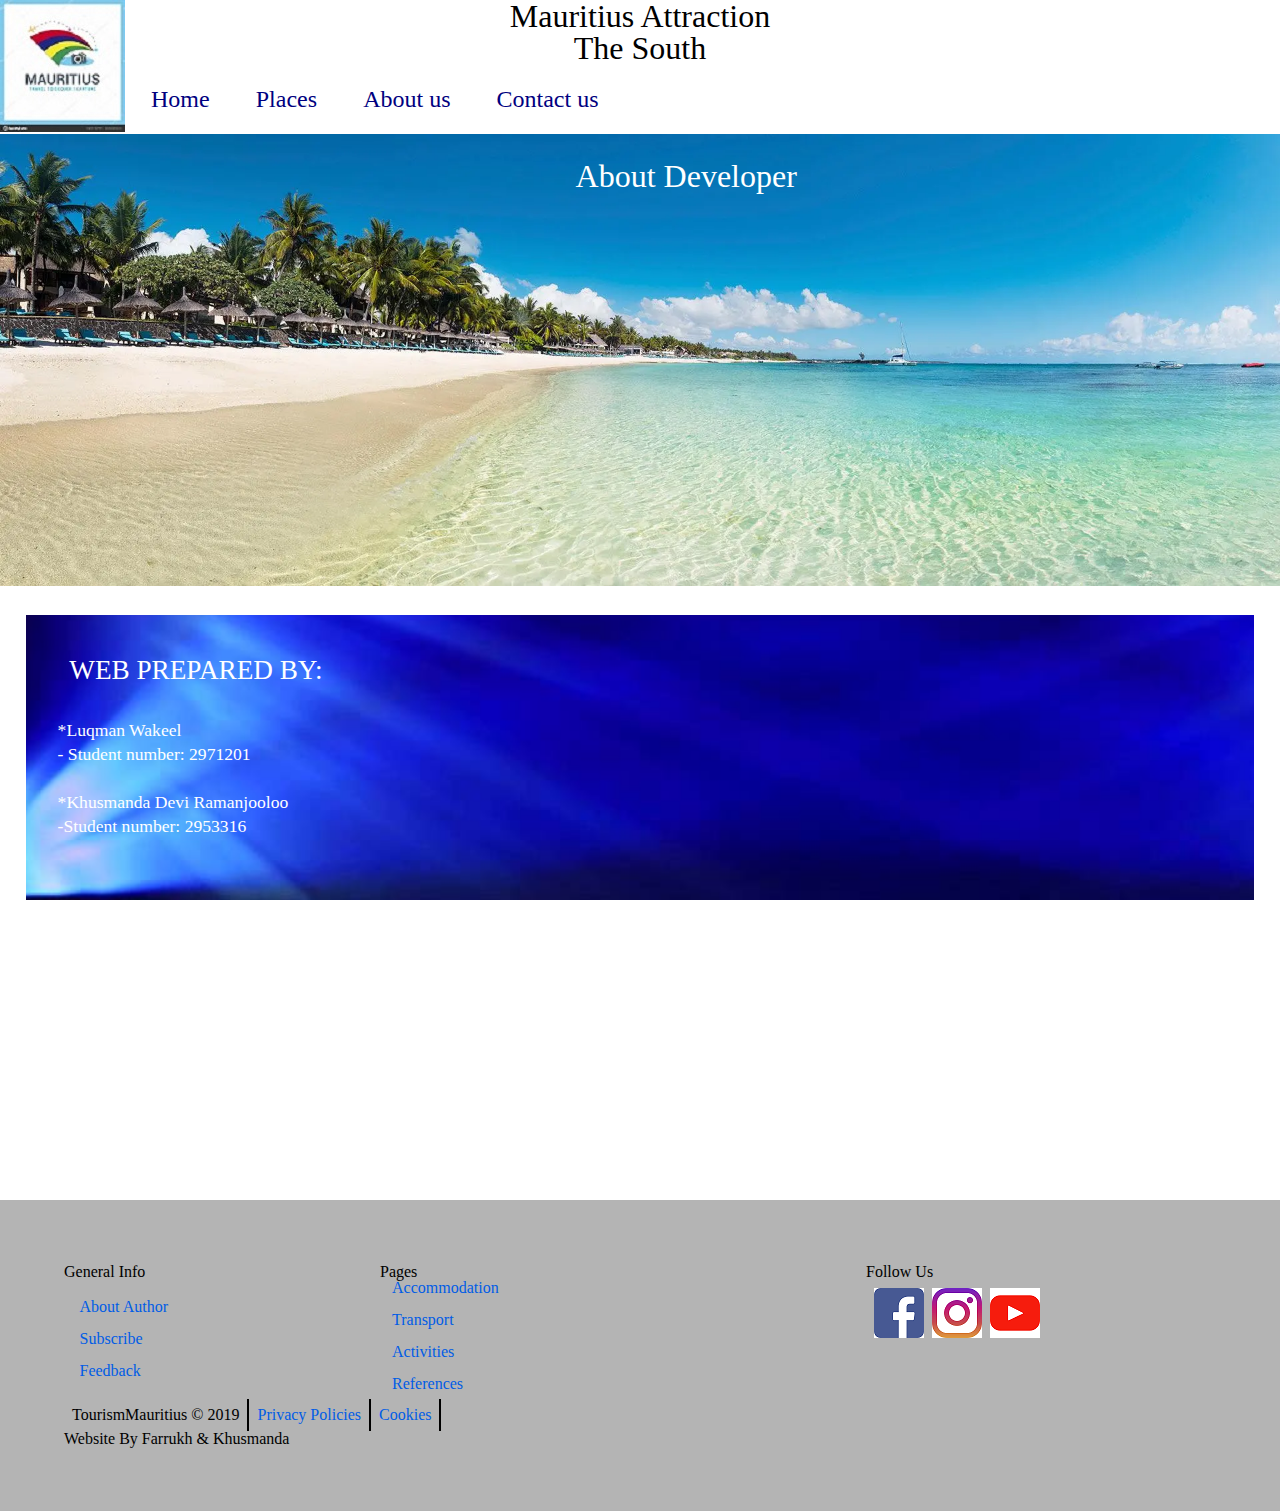
<file: Website/aboutauthor.html>
<!DOCTYPE html>
<html lang="en">
	<head>
	<meta charset = "utf-8">
	<meta name="viewport" content="initial-scale=1.0, width=device-width">
	<title> Mauritius - AboutAuthor</title>
	<link rel = "stylesheet" href = "style.css"/>
	
	</head>
	<body>
		
		<div id ="home">
			<header id = "navbar">
			 <a href = "index.html"><img src ="images/logo.jpg" alt = "logo" title = "home"></a> 
				<h1> Mauritius Attraction</h1>
				<h2>  The South</h2>
			
				<a href="#" class="menu">☰</a>
				<nav>
					<ul>
							<li><a href = "index.html"> Home </a></li>
							<li><a href = "places.html"> Places </a></li>
							<li><a href = "aboutUs.html"> About us </a></li>
							<li><a href = "contact.html"> Contact us</a></li>

					</ul>
				</nav>
			</header>
			<div class = "navimage">
				<h1>About Developer</h1>
				<img src = "images/mauritius1.jpg" alt ="pic" width="100%">
			</div>
			
			<main>
			
				<div id ="page">
					<div class = "aboutD">
					
						<h3>WEB PREPARED BY: <br></h3>
						<br>
						<h4>*Luqman Wakeel<br>
						 - Student number: 2971201<br>
						 <br>
						*Khusmanda Devi Ramanjooloo<br>
						-Student number: 2953316</h4>
						<br>
						<div class="break2">
						<div class = "workBreak1">
							<h4>WORK PREPARED BY KHUSMANDA </h4>
							<p>Pages:<br>
							
							~ Places Page<br>
							~ Top 5 Places Page<br>
							~ AboutUs Web Page<br>
							~ Contact Page<br>
							~ Feedback Page<br>
							~ About Developer Page<br>
							<br>
							</p>
						</div>
						
						<div class = "workBreak">
							<h4>WORK PREPARED BY LUQMAN </h4>
							<p>Pages:<br>
							~ Home Page<br>
							~ South Places Page<br>
							~ Activity Page<br>
							~ Transport Page<br>
							~ Subscribe Page<br>
							~ Accommodation Page<br>
							<br>
						</div>
						</div>
						
						
					</div>
					
				</div>
	
			</main>
			<footer>
							<div class ="followpages">
					<h4>Follow Us</h4>
							<ul>
								<li><a href = "https://www.facebook.com/"><img src ="images/facebook.png" alt = "facebook" title = "Facebook"></a></li>
								<li><a href = "https://www.instagram.com/"><img src ="images/instagram.png" alt = "Instagram" title = "Instagram"></a></li>
								<li><a href = "https://www.youtube.com/watch?v=gOpV1GBMulI&list=WL"><img src ="images/youtube.png" alt = "youtube" title = "youtube"></a></li>
								
							</ul>
						
					</div>
					
					<div class = "liveandTransport">
						<h4>Pages</h4>
							<ul>
								<li><a href = "accomodation.html"> Accommodation </a></li>
								<li><a href = "transport.html"> Transport </a></li>	
								<li><a href = "west.html"> Activities </a></li>	
								<li><a href = "reference.html"> References</a></li>
							</ul>
						
					</div>
					
					<div class = "otherpages">
						<h4>General Info</h4>
							<ul>
								<li><a href = "aboutauthor.html">About Author</a></li>
								<li><a href = "newsform.html">Subscribe</a></li>
								<li><a href = "feedbackform.html">Feedback</a></li>
							</ul>
						
					</div>
			
					<div class ="footergeneral">
						<ul>
							<li> TourismMauritius &copy; 2019</li>
							<li><a href = "newsform.html">Privacy Policies</a></li>
							<li><a href = "newsform.html">Cookies</a></li>
						</ul>
						<p> Website By Farrukh & Khusmanda</p>
					</div>

			</footer>
		
		</div>
		<script src = "scriptF/script1.js"></script>
		<script src="scriptF/scriptRes.js"></script>
		
	</body>
</html>
</file>
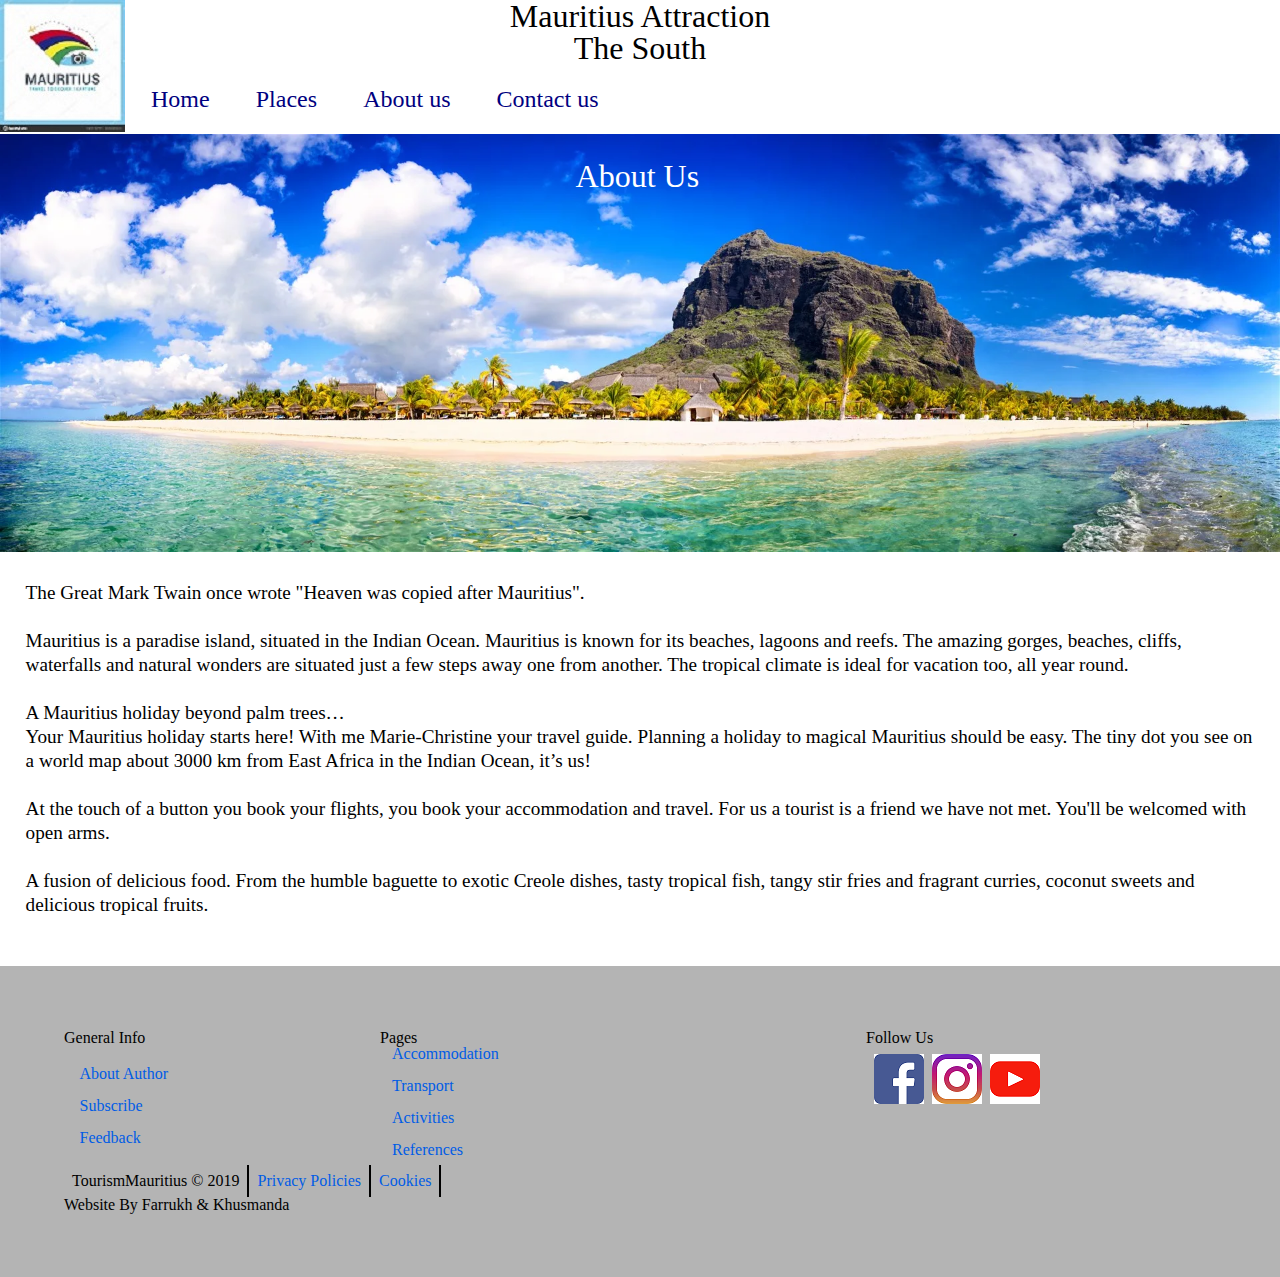
<file: Website/aboutUs.html>
<!DOCTYPE html>
<html lang="en">
	<head>
	<meta charset = "utf-8">
	<meta name="viewport" content="initial-scale=1.0, width=device-width">
	<title> Mauritius - About Us</title>
	<link rel = "stylesheet" href = "style.css"/>
	
	</head>
	<body>
		
		<div id ="home">
			<header id = "navbar">
			 <a href = "index.html"><img src ="images/logo.jpg" alt = "logo" title = "home"></a> 
				<h1> Mauritius Attraction</h1>
				<h2> The South</h2>
			
				<a href="#" class="menu">☰</a>
				<nav>
					<ul>
							<li><a href = "index.html"> Home </a></li>
							<li><a href = "places.html"> Places </a></li>
							<li><a href = "aboutUs.html"> About us </a></li>
							<li><a href = "contact.html"> Contact us</a></li>

					</ul>
				</nav>
			</header>
			<div class = "navimage">
				<h1>About Us</h1>
				<img src = "images/newpic.jpg" alt ="pic" width="100%">
				
			</div>
			
			<main>
			
				<div id ="page">
					<div id = "aboutpage">
					<p>The Great Mark Twain once wrote "Heaven was copied after Mauritius".</p><br>
					<p>Mauritius is a paradise island, situated in the Indian Ocean. Mauritius is known for its beaches, lagoons and reefs. The amazing gorges, beaches, cliffs, waterfalls and natural wonders are situated just a few steps away one from another. The tropical climate is ideal for vacation too, all year round. 
					</p><br>
					
					<p>A Mauritius holiday beyond palm trees…</p>
					<p>Your Mauritius holiday starts here! With me Marie-Christine your travel guide. Planning a holiday to magical Mauritius should be easy. The tiny dot you see on a world map about 3000 km from East Africa in the Indian Ocean, it’s us! </p><br>

					<p>At the touch of a button you book your flights, you book your accommodation and travel. For us a tourist is a friend we have not met. You'll be welcomed with open arms.
					</p><br>
					
					<p>A fusion of delicious food. From the humble baguette to exotic Creole dishes, tasty tropical fish, tangy stir fries and fragrant curries, coconut sweets and delicious tropical fruits.</p><br>
					</div>
				</div>
				
				
	
			</main>
			<footer>
				<div class ="followpages">
					<h4>Follow Us</h4>
							<ul>
								<li><a href = "https://www.facebook.com/"><img src ="images/facebook.png" alt = "facebook" title = "Facebook"></a></li>
								<li><a href = "https://www.instagram.com/"><img src ="images/instagram.png" alt = "Instagram" title = "Instagram"></a></li>
								<li><a href = "https://www.youtube.com/watch?v=gOpV1GBMulI&list=WL"><img src ="images/youtube.png" alt = "youtube" title = "youtube"></a></li>
								
							</ul>
						
					</div>
					
					<div class = "liveandTransport">
						<h4>Pages</h4>
							<ul>
								<li><a href = "accomodation.html"> Accommodation </a></li>
								<li><a href = "transport.html"> Transport </a></li>	
								<li><a href = "west.html"> Activities </a></li>	
								<li><a href = "reference.html"> References</a></li>
							</ul>
						
					</div>
					
					<div class = "otherpages">
						<h4>General Info</h4>
							<ul>
								<li><a href = "aboutauthor.html">About Author</a></li>
								<li><a href = "newsform.html">Subscribe</a></li>
								<li><a href = "feedbackform.html">Feedback</a></li>
							</ul>
						
					</div>
			
					<div class ="footergeneral">
						<ul>
							<li> TourismMauritius &copy; 2019</li>
							<li><a href = "newsform.html">Privacy Policies</a></li>
							<li><a href = "newsform.html">Cookies</a></li>
						</ul>
						<p> Website By Farrukh & Khusmanda</p>
					</div>

			</footer>
		
		</div>
		
		
		<script src = "scriptF/script2.js"></script>
		<script src="scriptF/scriptRes.js"></script>
	</body>
</html>
</file>
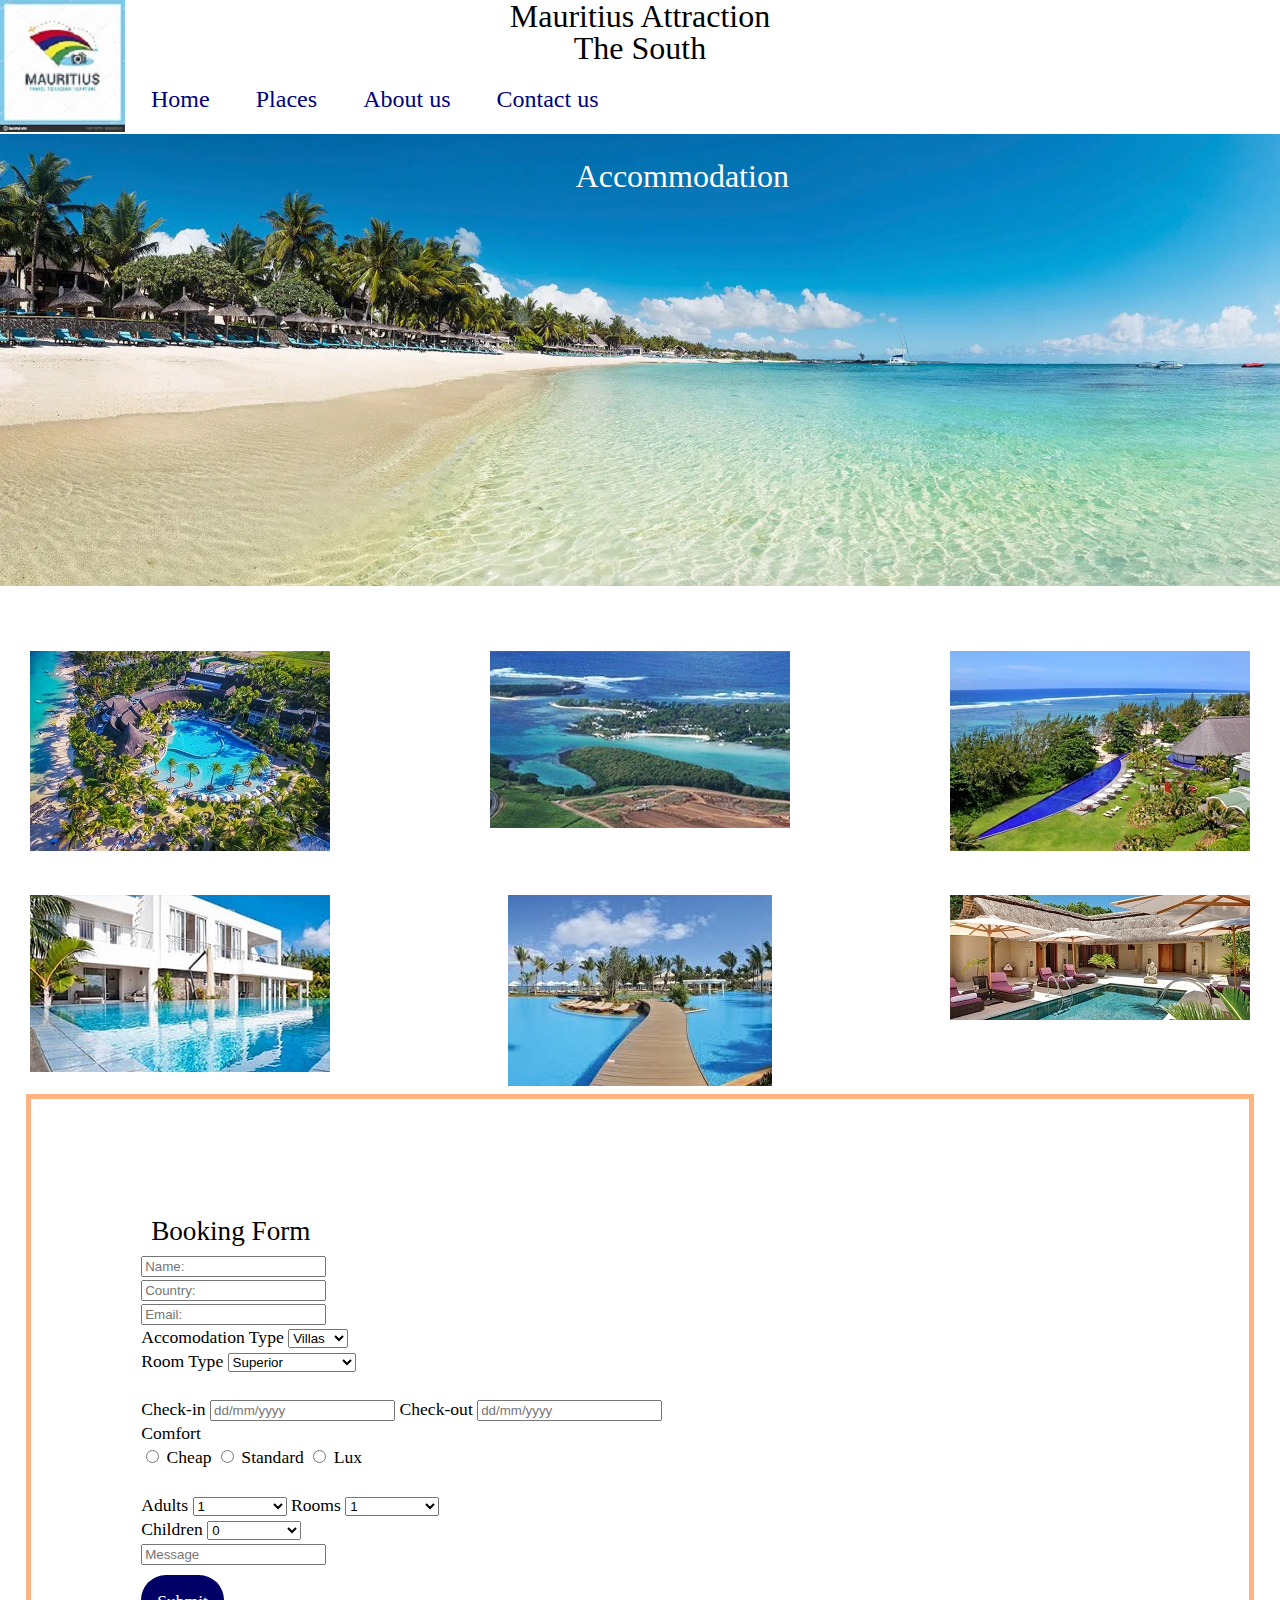
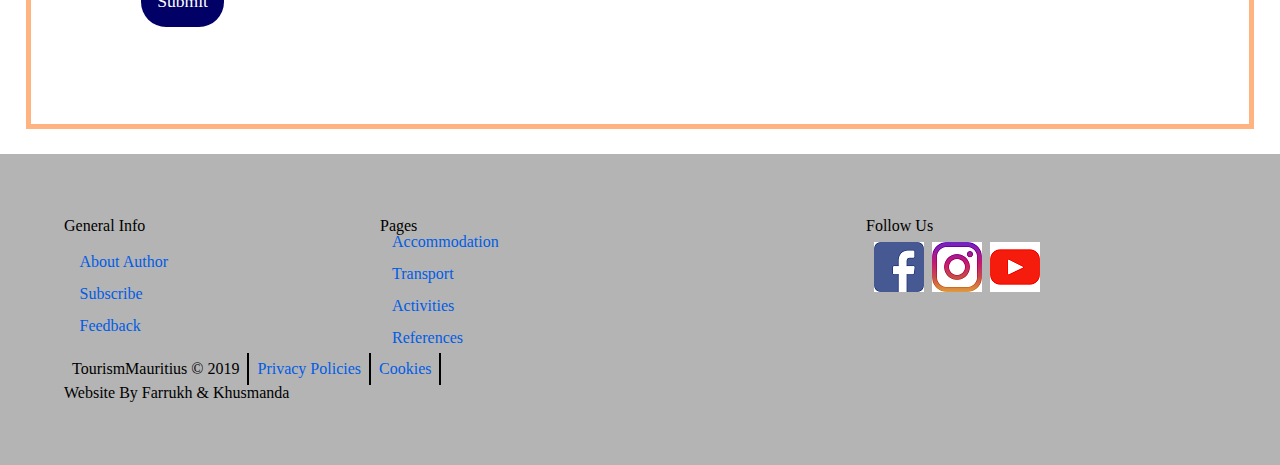
<file: Website/accomodation.html>
<!DOCTYPE html>
<html lang="en">
	<head>
	<meta charset = "utf-8">
	<meta name="viewport" content="initial-scale=1.0, width=device-width">
	<title> Mauritius - Accommodation</title>
	<link rel = "stylesheet" href = "style.css"/>
	
	</head>
	<body>
		
		<div id ="home">
			<header id = "navbar">
			 <a href = "index.html"><img src ="images/logo.jpg" alt = "logo" title = "home"></a> 
				<h1> Mauritius Attraction</h1>
				<h2> The South</h2>
			
				<a href="#" class="menu">☰</a>
				<nav>
					<ul>
							<li><a href = "index.html"> Home </a></li>
							<li><a href = "places.html"> Places </a></li>
							<li><a href = "aboutUs.html"> About us </a></li>
							<li><a href = "contact.html"> Contact us</a></li>

					</ul>
				</nav>
			</header>
			<div class = "navimage">
				<h1>Accommodation</h1>
				<img src = "images/mauritius1.jpg" alt ="pic" width="100%">
			</div>
			
			
			<main>
				
				<div id ="page">
				<div class = "homeimg">
						<ul>
							<li><a href = "#"><img src ="images/bellemare.jpg" alt = "east" title = "Lux BelleMare"></a>
							</li>
							<li><a href = "#"><img src ="images/nativ.jpg" alt = "west" title = "Nativ Lodge & Spa – Mahebourg"></a>
							</li>
							
							<li><a href = "#"><img src ="images/sofitel.jpg" alt = "south" title = "Hotel SO Sofitel"></a></li>
					
						</ul>

					</div>
					<div class = "homeimg">
						<ul>
							<li><a href = "#"><img src ="images/pereybere.jpg" alt = "east" title = "ISLANDS EDGE LUXURY VILLAS (PEREYBERE)"></a>
							</li>
							<li><a href = "#"><img src ="images/sugarb.jpg" alt = "west" title = "Sugar Beach Resort"></a>
							</li>
							<li><a href = "#"><img src ="images/constanceP.jpg" alt = "east" title = "Prince Maurice Hotel"></a>
							</li>
							
						</ul>

					</div>
				<div id= "booking1">
				<h3>Booking Form</h3>
					<form id="bookingForm">
						<div class="form1">
							<div class="Input1">
								<input name="Name" placeHolder="Name:" type="text">
							</div>
							<div class="Input1">
								<input name="Country" placeHolder="Country:" type="text">
							</div>
						</div>
						<div class="form1">
							<div class="Input1">
								<input name="Email" placeHolder="Email:" type="text">
							</div>
							<div class="InputA">
							<em>Accomodation Type</em>
							<select name="vehicle" class="Select1">
								<option>Villas</option>
								<option>Hotels</option>
							</select>
							</div>
							<div class="InputA">
							<em>Room Type</em>
							<select name="vehicle" class="Select1">
								<option>Superior</option>
								<option>Honeymoon Suite</option>
								<option>Joint Suite</option>
								<option>Junior Suite</option>
								
							</select>
							</div>
						</div><br>
						
						<strong>Check-in</strong>
						<label class="Date">
							<input type="text" name="Check-in" placeHolder='dd/mm/yyyy'>
						</label>
						
						<strong>Check-out</strong>
						<label class="Date">
							<input type="text" name="Check-out" placeHolder='dd/mm/yyyy'/>
						</label>
						<br>
						<div class="Radio1">
							<p><strong>Comfort</strong></p>
							<input name="Comfort" type="radio">
							<span>Cheap</span>
							<input name="Comfort" type="radio">
							<span>Standard</span>
							<input name="Comfort" type="radio">
							<span>Lux</span>
						</div><br>
						
						<div class="form12">
							<em>Adults</em>
							<select name="Adults" class="Select1">
								<option>1</option>
								<option>2</option>
								<option>3</option>
								<option>4</option>
								<option>More than 4</option>
							</select>
							
							<em>Rooms</em>
							<select name="Rooms" class="Select1">
								<option>1</option>
								<option>2</option>
								<option>3</option>
								<option>4</option>
								<option>More than 4</option>
							</select>
						</div>
						<div class="form12">
							<em>Children</em>
							<select name="Children" class="Select1">
								<option>0</option>
								<option>1</option>
								<option>2</option>
								<option>3</option>
								<option>More than 4</option>
							</select>
						</div>
						
						<div class="Textarea">
							<input name="Message" placeHolder="Message" />
						</div><br>
						<a href="#" class="btn" data-type="submit">Submit</a>
					</form>
				</div>
					
					
				</div>
	
			</main>
			<footer>
							<div class ="followpages">
					<h4>Follow Us</h4>
							<ul>
								<li><a href = "https://www.facebook.com/"><img src ="images/facebook.png" alt = "facebook" title = "Facebook"></a></li>
								<li><a href = "https://www.instagram.com/"><img src ="images/instagram.png" alt = "Instagram" title = "Instagram"></a></li>
								<li><a href = "https://www.youtube.com/watch?v=gOpV1GBMulI&list=WL"><img src ="images/youtube.png" alt = "youtube" title = "youtube"></a></li>
								
							</ul>
						
					</div>
					
					<div class = "liveandTransport">
						<h4>Pages</h4>
							<ul>
								<li><a href = "accomodation.html"> Accommodation </a></li>
								<li><a href = "transport.html"> Transport </a></li>	
								<li><a href = "west.html"> Activities </a></li>	
								<li><a href = "reference.html"> References</a></li>
							</ul>
						
					</div>
					
					<div class = "otherpages">
						<h4>General Info</h4>
							<ul>
								<li><a href = "aboutauthor.html">About Author</a></li>
								<li><a href = "newsform.html">Subscribe</a></li>
								<li><a href = "feedbackform.html">Feedback</a></li>
							</ul>
						
					</div>
			
					<div class ="footergeneral">
						<ul>
							<li> TourismMauritius &copy; 2019</li>
							<li><a href = "newsform.html">Privacy Policies</a></li>
							<li><a href = "newsform.html">Cookies</a></li>
						</ul>
						<p> Website By Farrukh & Khusmanda</p>
					</div>

			</footer>
		
		</div>
		
		
		<script src = "scriptF/script.js"></script>
		<script src="scriptF/scriptRes.js"></script>
	</body>
</html>
</file>
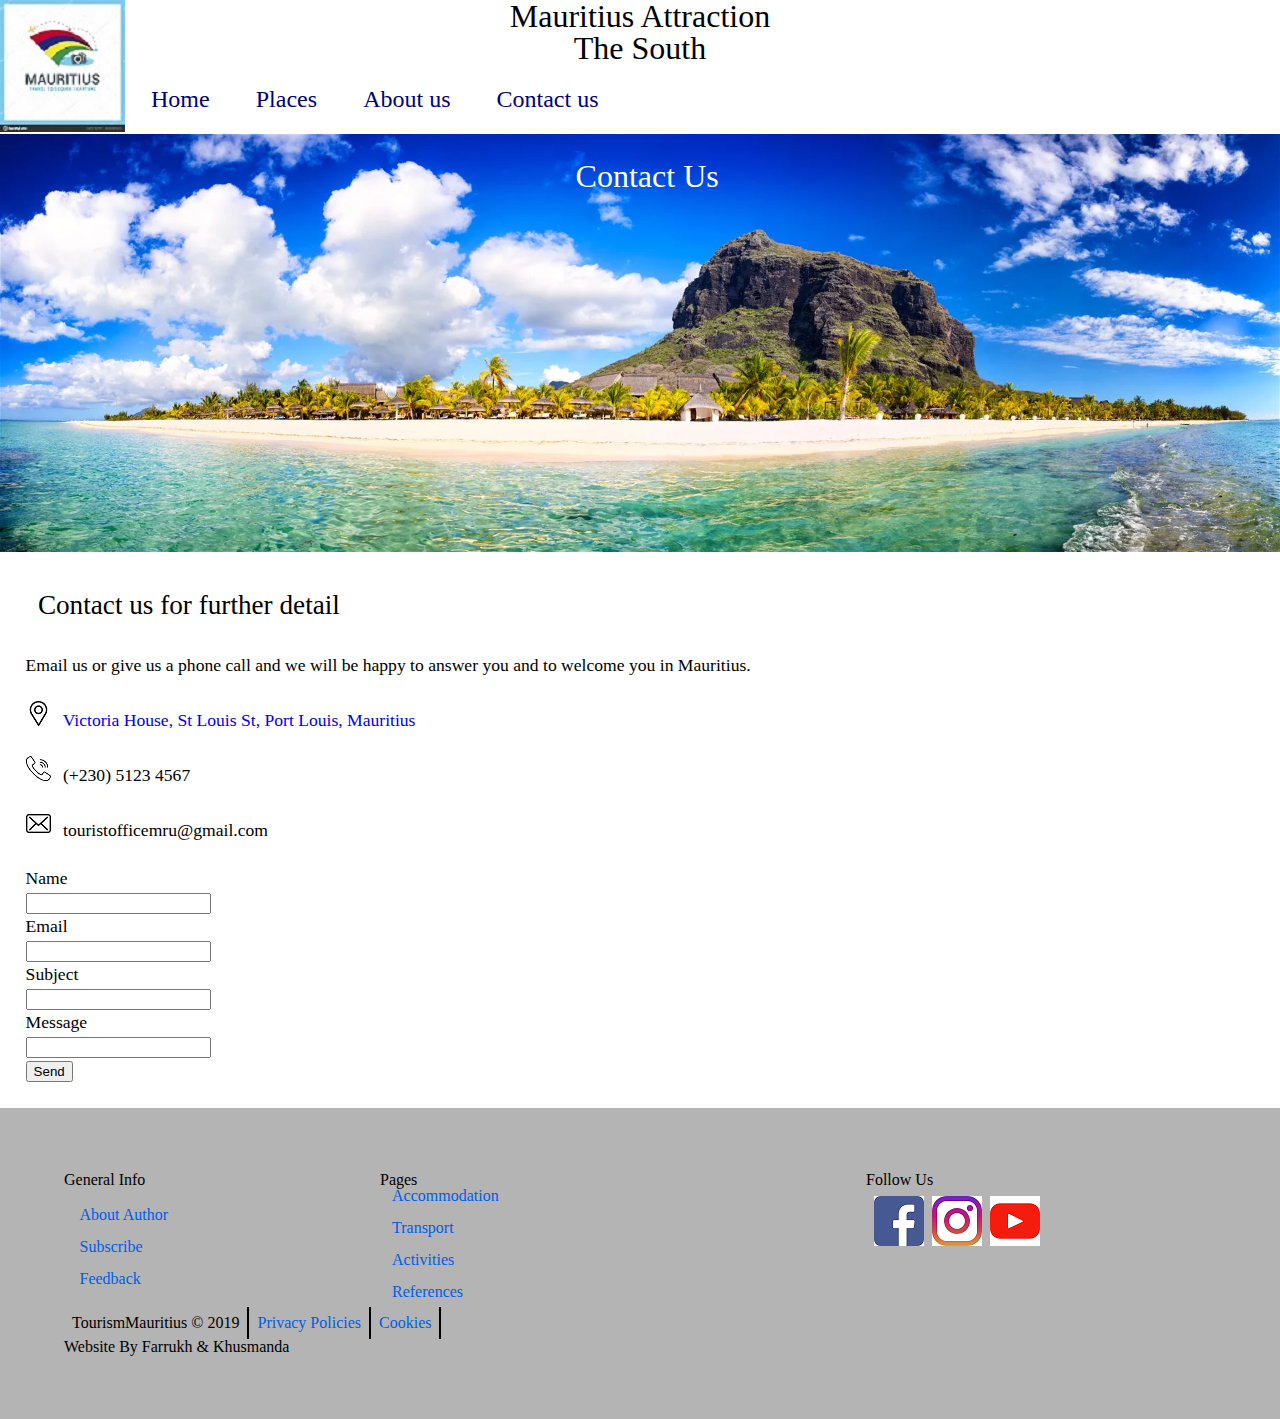
<file: Website/contact.html>
<!DOCTYPE html>
<html lang="en">
	<head>
	<meta charset = "utf-8">
	<meta name="viewport" content="initial-scale=1.0, width=device-width">
	<title> Mauritius - Contacts</title>
	<link rel = "stylesheet" href = "style.css"/>
	
	</head>
	<body>
		
		<div id ="home">
			<header id = "navbar">
			 <a href = "index.html"><img src ="images/logo.jpg" alt = "logo" title = "home"></a> 
				<h1> Mauritius Attraction</h1>
				<h2> The South</h2>
			
				<a href="#" class="menu">☰</a>
				<nav>
					<ul>
							<li><a href = "index.html"> Home </a></li>
							<li><a href = "places.html"> Places </a></li>
							<li><a href = "aboutUs.html"> About us </a></li>
							<li><a href = "contact.html"> Contact us</a></li>

					</ul>
				</nav>
			</header>
		
			<div class = "navimage">
				<h1>Contact Us</h1>
				<img src = "images/newpic.jpg" alt ="pic" width="100%">
			</div>
			<main>
				
				<div id ="page">
				
					<section class = "info" >
					<h3>Contact us for further detail</h3>
					<br>
						<p><strong>Email us or give us a phone call and we will be happy to answer you and to welcome you in Mauritius.</strong></p><br>
						
						<p><img src ="images/placeholder.png" alt = "logo" title = "place"> <a href = "https://www.google.com/maps/place/Mauritius+Tourism+Promotion+Authority+(MTPA)/@-20.1658505,57.5002219,17.17z/data=!4m5!3m4!1s0x0:0x400cb5cc76584fa3!8m2!3d-20.164551!4d57.499955"> Victoria House, St Louis St, Port Louis, Mauritius</a></p><br>
						<p><img src ="images/call.png" alt = "logo" title = "phone">  (+230) 5123 4567</p><br>
						<p><img src ="images/envelope.png" alt = "logo" title = "email">       touristofficemru@gmail.com</p><br>
						
					</section>

					<div id = "aboutus">
						<form id = "myformfeed">
							<p>Name</p>
							<input type = "text" name = "name">
							<p>Email</p>
							<input type = "text" name = "emaila">
							<p>Subject</p>
							<input type = "text" name = "subject">
							<p>Message</p>
							<input type = "text" name = "message"><br>
							<button id ="submit" type="button"> Send </button>
							
						</form>
					</div>
					
					
				</div>
				
				
	
			</main>
			<footer>
							<div class ="followpages">
					<h4>Follow Us</h4>
							<ul>
								<li><a href = "https://www.facebook.com/"><img src ="images/facebook.png" alt = "facebook" title = "Facebook"></a></li>
								<li><a href = "https://www.instagram.com/"><img src ="images/instagram.png" alt = "Instagram" title = "Instagram"></a></li>
								<li><a href = "https://www.youtube.com/watch?v=gOpV1GBMulI&list=WL"><img src ="images/youtube.png" alt = "youtube" title = "youtube"></a></li>
								
							</ul>
						
					</div>
					
					<div class = "liveandTransport">
						<h4>Pages</h4>
							<ul>
								<li><a href = "accomodation.html"> Accommodation </a></li>
								<li><a href = "transport.html"> Transport </a></li>	
								<li><a href = "west.html"> Activities </a></li>	
								<li><a href = "reference.html"> References</a></li>
							</ul>
						
					</div>
					
					<div class = "otherpages">
						<h4>General Info</h4>
							<ul>
								<li><a href = "aboutauthor.html">About Author</a></li>
								<li><a href = "newsform.html">Subscribe</a></li>
								<li><a href = "feedbackform.html">Feedback</a></li>
							</ul>
						
					</div>
			
					<div class ="footergeneral">
						<ul>
							<li> TourismMauritius &copy; 2019</li>
							<li><a href = "newsform.html">Privacy Policies</a></li>
							<li><a href = "newsform.html">Cookies</a></li>
						</ul>
						<p> Website By Farrukh & Khusmanda</p>
					</div>

			</footer>
		
		</div>
		
		
		<script src = "scriptF/script2.js"></script>
		<script src="scriptF/scriptRes.js"></script>
	</body>
</html>
</file>
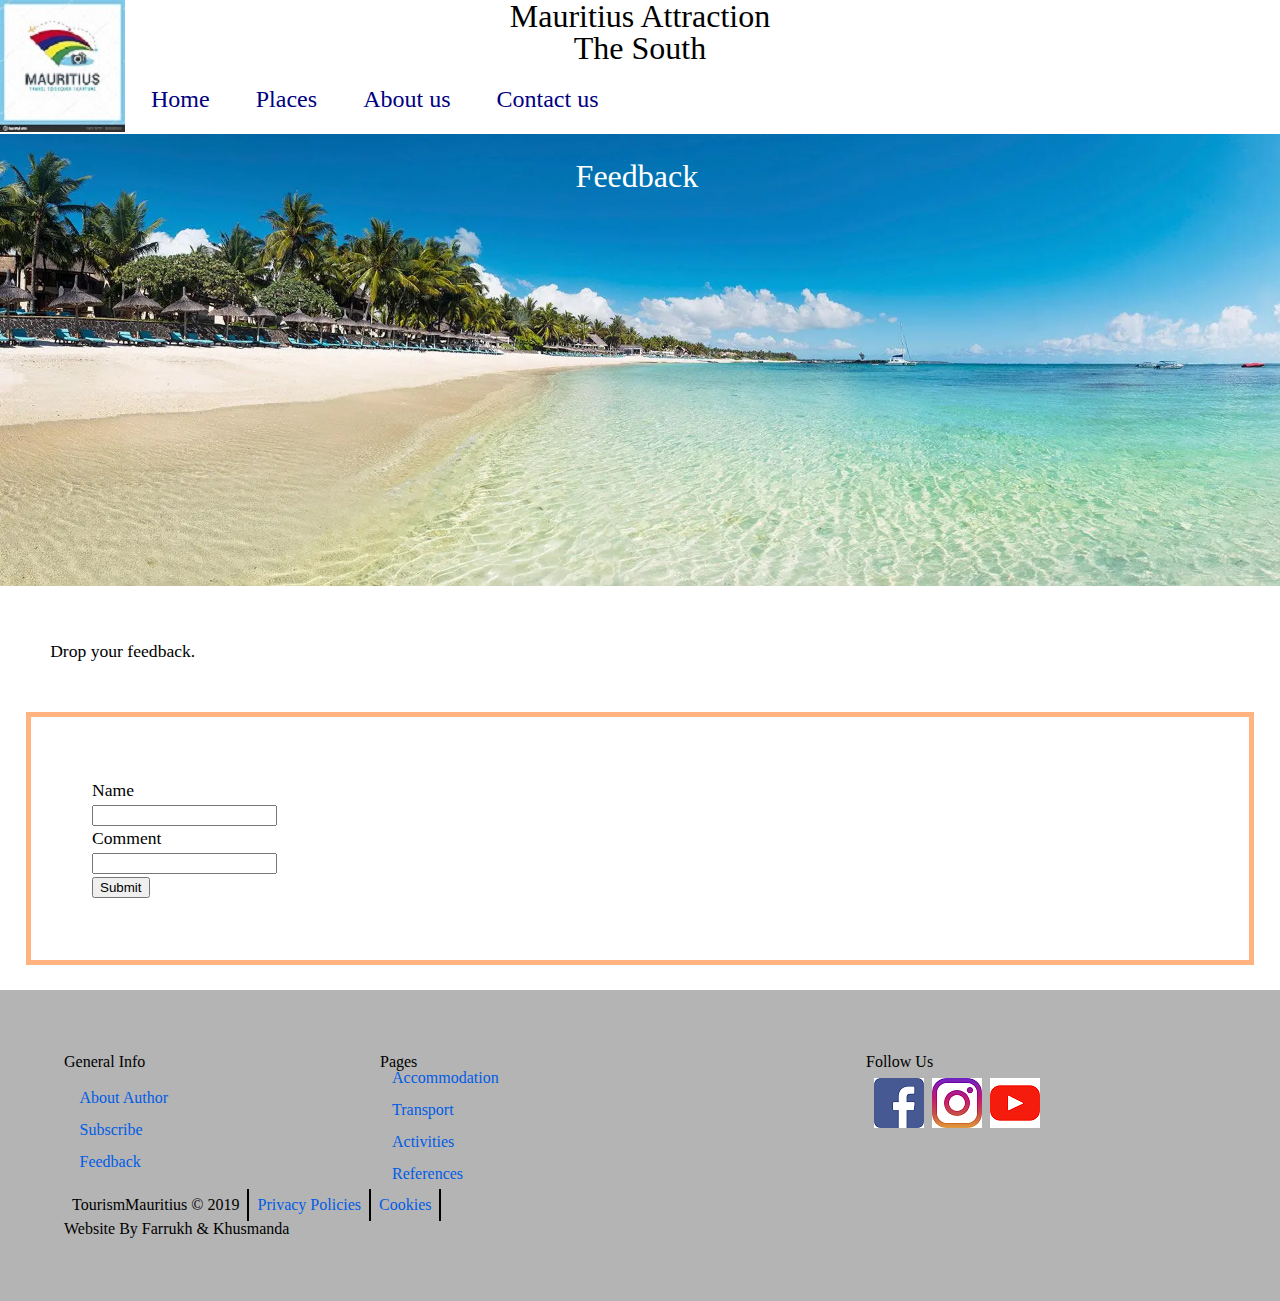
<file: Website/feedbackform.html>
<!DOCTYPE html>
<html lang="en">
	<head>
	<meta charset = "utf-8">
	<meta name="viewport" content="initial-scale=1.0, width=device-width">
	<title> Mauritius -Feedback </title>
	<link rel = "stylesheet" href = "style.css"/>
	
	</head>
	<body>
		
		<div id ="home">
			<header id = "navbar">
			 <a href = "index.html"><img src ="images/logo.jpg" alt = "logo" title = "home"></a> 
				<h1> Mauritius Attraction</h1>
				<h2>  The South</h2>
			
				<a href="#" class="menu">☰</a>
				<nav>
					<ul>
							<li><a href = "index.html"> Home </a></li>
							<li><a href = "places.html"> Places </a></li>
							<li><a href = "aboutUs.html"> About us </a></li>
							<li><a href = "contact.html"> Contact us</a></li>

					</ul>
				</nav>
			</header>
			<div class = "navimage">
				<h1>Feedback</h1>
				<img src = "images/mauritius1.jpg" alt ="pic" width="100%">
			</div>
			
			<main>
				
				<div id ="page">
					<div class = "paragraphT">
					<p>Drop your feedback.</p><br>
					</div>
					<div class = "feedback">
						<form id = "myformfeed">
						  <p>Name</p>
						  <input type = "text" name = "name">
						  <p>Comment</p>
						  <input type = "text" name = "comment"><br>
						  <button id ="submit" type="button"> Submit </button>
						</form>
						
					</div>
					
				</div>
	
			</main>
			<footer>
							<div class ="followpages">
					<h4>Follow Us</h4>
							<ul>
								<li><a href = "https://www.facebook.com/"><img src ="images/facebook.png" alt = "facebook" title = "Facebook"></a></li>
								<li><a href = "https://www.instagram.com/"><img src ="images/instagram.png" alt = "Instagram" title = "Instagram"></a></li>
								<li><a href = "https://www.youtube.com/watch?v=gOpV1GBMulI&list=WL"><img src ="images/youtube.png" alt = "youtube" title = "youtube"></a></li>
								
							</ul>
						
					</div>
					
					<div class = "liveandTransport">
						<h4>Pages</h4>
							<ul>
								<li><a href = "accomodation.html"> Accommodation </a></li>
								<li><a href = "transport.html"> Transport </a></li>	
								<li><a href = "west.html"> Activities </a></li>	
								<li><a href = "reference.html"> References</a></li>
							</ul>
						
					</div>
					
					<div class = "otherpages">
						<h4>General Info</h4>
							<ul>
								<li><a href = "aboutauthor.html">About Author</a></li>
								<li><a href = "newsform.html">Subscribe</a></li>
								<li><a href = "feedbackform.html">Feedback</a></li>
							</ul>
						
					</div>
			
					<div class ="footergeneral">
						<ul>
							<li> TourismMauritius &copy; 2019</li>
							<li><a href = "newsform.html">Privacy Policies</a></li>
							<li><a href = "newsform.html">Cookies</a></li>
						</ul>
						<p> Website By Farrukh & Khusmanda</p>
					</div>

			</footer>
		
		</div>
		<script src = "scriptF/script2.js"></script>
		<script src="scriptF/scriptRes.js"></script>
	</body>
</html>
</file>
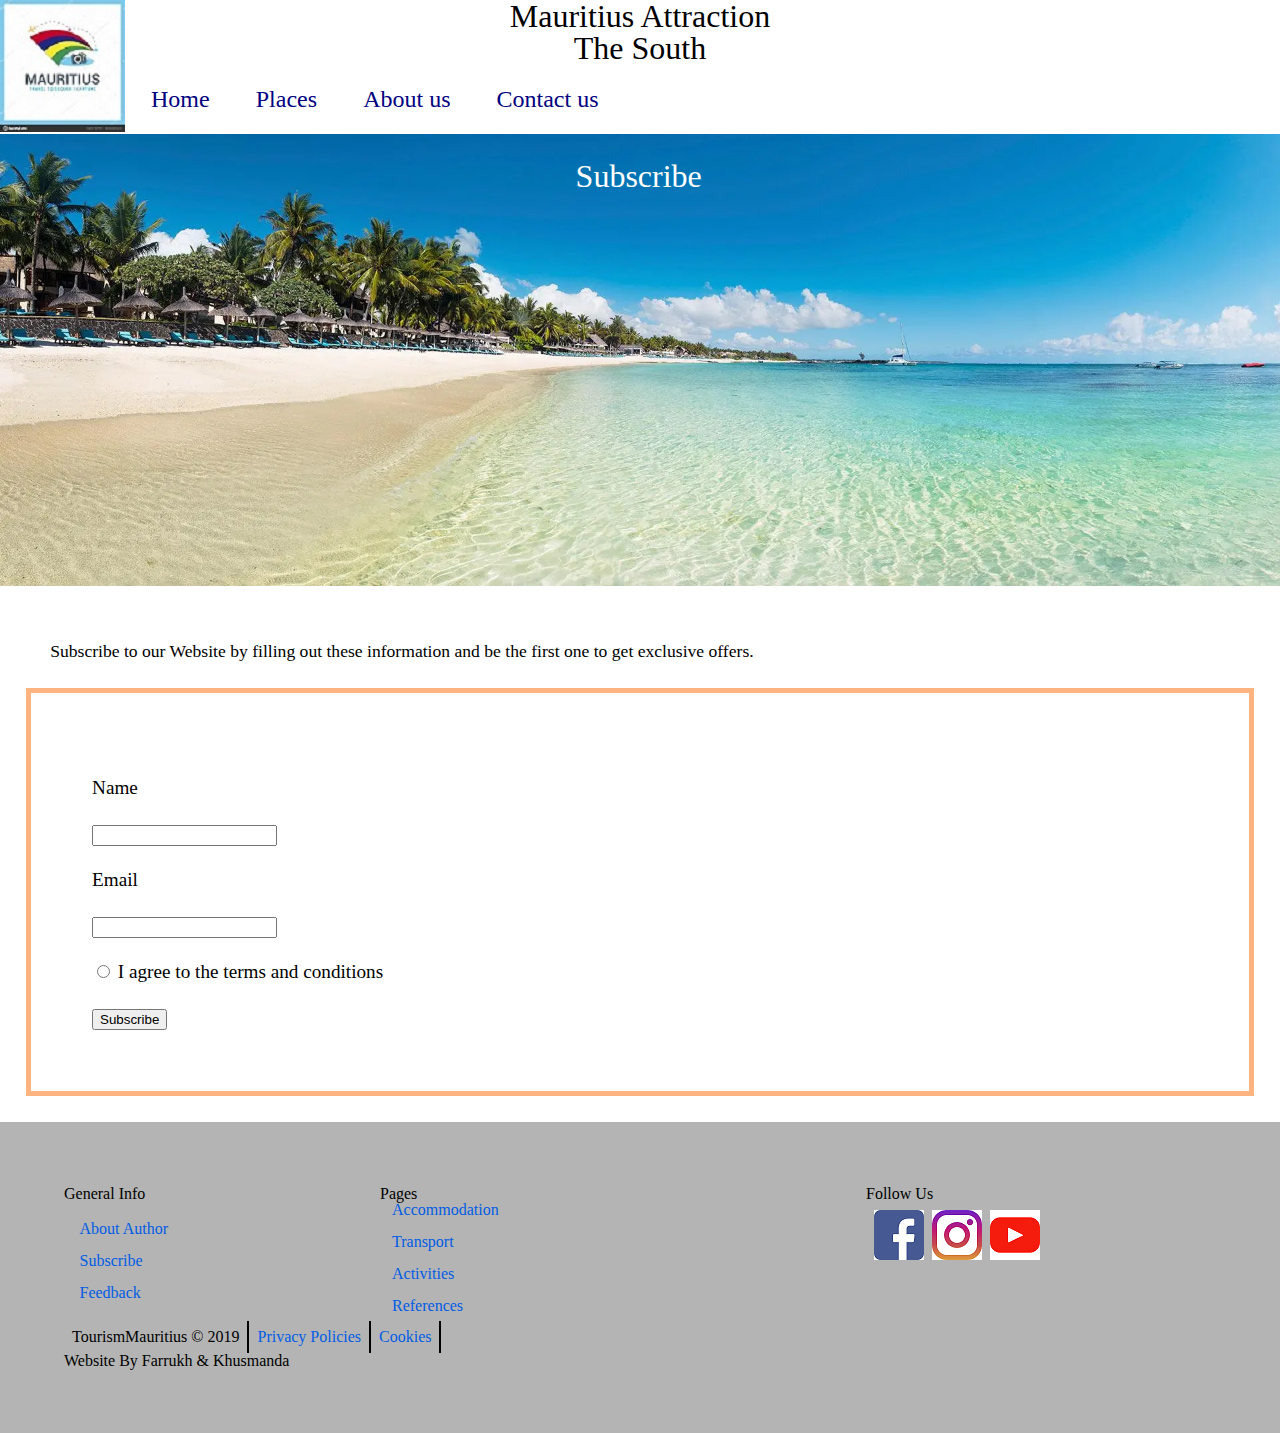
<file: Website/newsform.html>
<!DOCTYPE html>
<html lang="en">
	<head>
	<meta charset = "utf-8">
	<meta name="viewport" content="initial-scale=1.0, width=device-width">
	<title> Mauritius - NewsForm</title>
	<link rel = "stylesheet" href = "style.css"/>
	
	</head>
	<body>
		
		<div id ="home">
			<header id = "navbar">
			 <a href = "index.html"><img src ="images/logo.jpg" alt = "logo" title = "home"></a> 
				<h1> Mauritius Attraction</h1>
				<h2>  The South</h2>
			
				<a href="#" class="menu">☰</a>
				<nav>
					<ul>
							<li><a href = "index.html"> Home </a></li>
							<li><a href = "places.html"> Places </a></li>
							<li><a href = "aboutUs.html"> About us </a></li>
							<li><a href = "contact.html"> Contact us</a></li>

					</ul>
				</nav>
			</header>
			<div class = "navimage">
				<h1>Subscribe</h1>
				<img src = "images/mauritius1.jpg" alt ="pic" width="100%">
			</div>
			
			<main>
				
				<div id ="page">
					<div class = "paragraphT">
					<p><strong>Subscribe to our Website by filling out these information and be the first one to get exclusive offers.</strong></p>
					</div>
					<div class = "SubscribeClass">
						<form id = "myform">
						  <p>Name</p>
						  <input type = "text" name = "name">
						  <p>Email</p>
						  <input type = "text" name = "email"><br>
						 
						 <p><input type = "radio" name ="accept"> I agree to the terms and conditions<br></p>
						
						  <button id ="subscribeB" type="button"> Subscribe </button>
						</form>
						
					</div>
			
				</div>
	
			</main>
			
			<footer>
							<div class ="followpages">
					<h4>Follow Us</h4>
							<ul>
								<li><a href = "https://www.facebook.com/"><img src ="images/facebook.png" alt = "facebook" title = "Facebook"></a></li>
								<li><a href = "https://www.instagram.com/"><img src ="images/instagram.png" alt = "Instagram" title = "Instagram"></a></li>
								<li><a href = "https://www.youtube.com/watch?v=gOpV1GBMulI&list=WL"><img src ="images/youtube.png" alt = "youtube" title = "youtube"></a></li>
								
							</ul>
						
					</div>
					
					<div class = "liveandTransport">
						<h4>Pages</h4>
							<ul>
								<li><a href = "accomodation.html"> Accommodation </a></li>
								<li><a href = "transport.html"> Transport </a></li>	
								<li><a href = "west.html"> Activities </a></li>	
								<li><a href = "reference.html"> References</a></li>
							</ul>
						
					</div>
					
					<div class = "otherpages">
						<h4>General Info</h4>
							<ul>
								<li><a href = "aboutauthor.html">About Author</a></li>
								<li><a href = "newsform.html">Subscribe</a></li>
								<li><a href = "feedbackform.html">Feedback</a></li>
							</ul>
						
					</div>
			
					<div class ="footergeneral">
						<ul>
							<li> TourismMauritius &copy; 2019</li>
							<li><a href = "newsform.html">Privacy Policies</a></li>
							<li><a href = "newsform.html">Cookies</a></li>
						</ul>
						<p> Website By Farrukh & Khusmanda</p>
					</div>

			</footer>
		
		</div>
		<script src = "scriptF/script1.js"></script>
		<script src="scriptF/scriptRes.js"></script>
	</body>
</html>
</file>
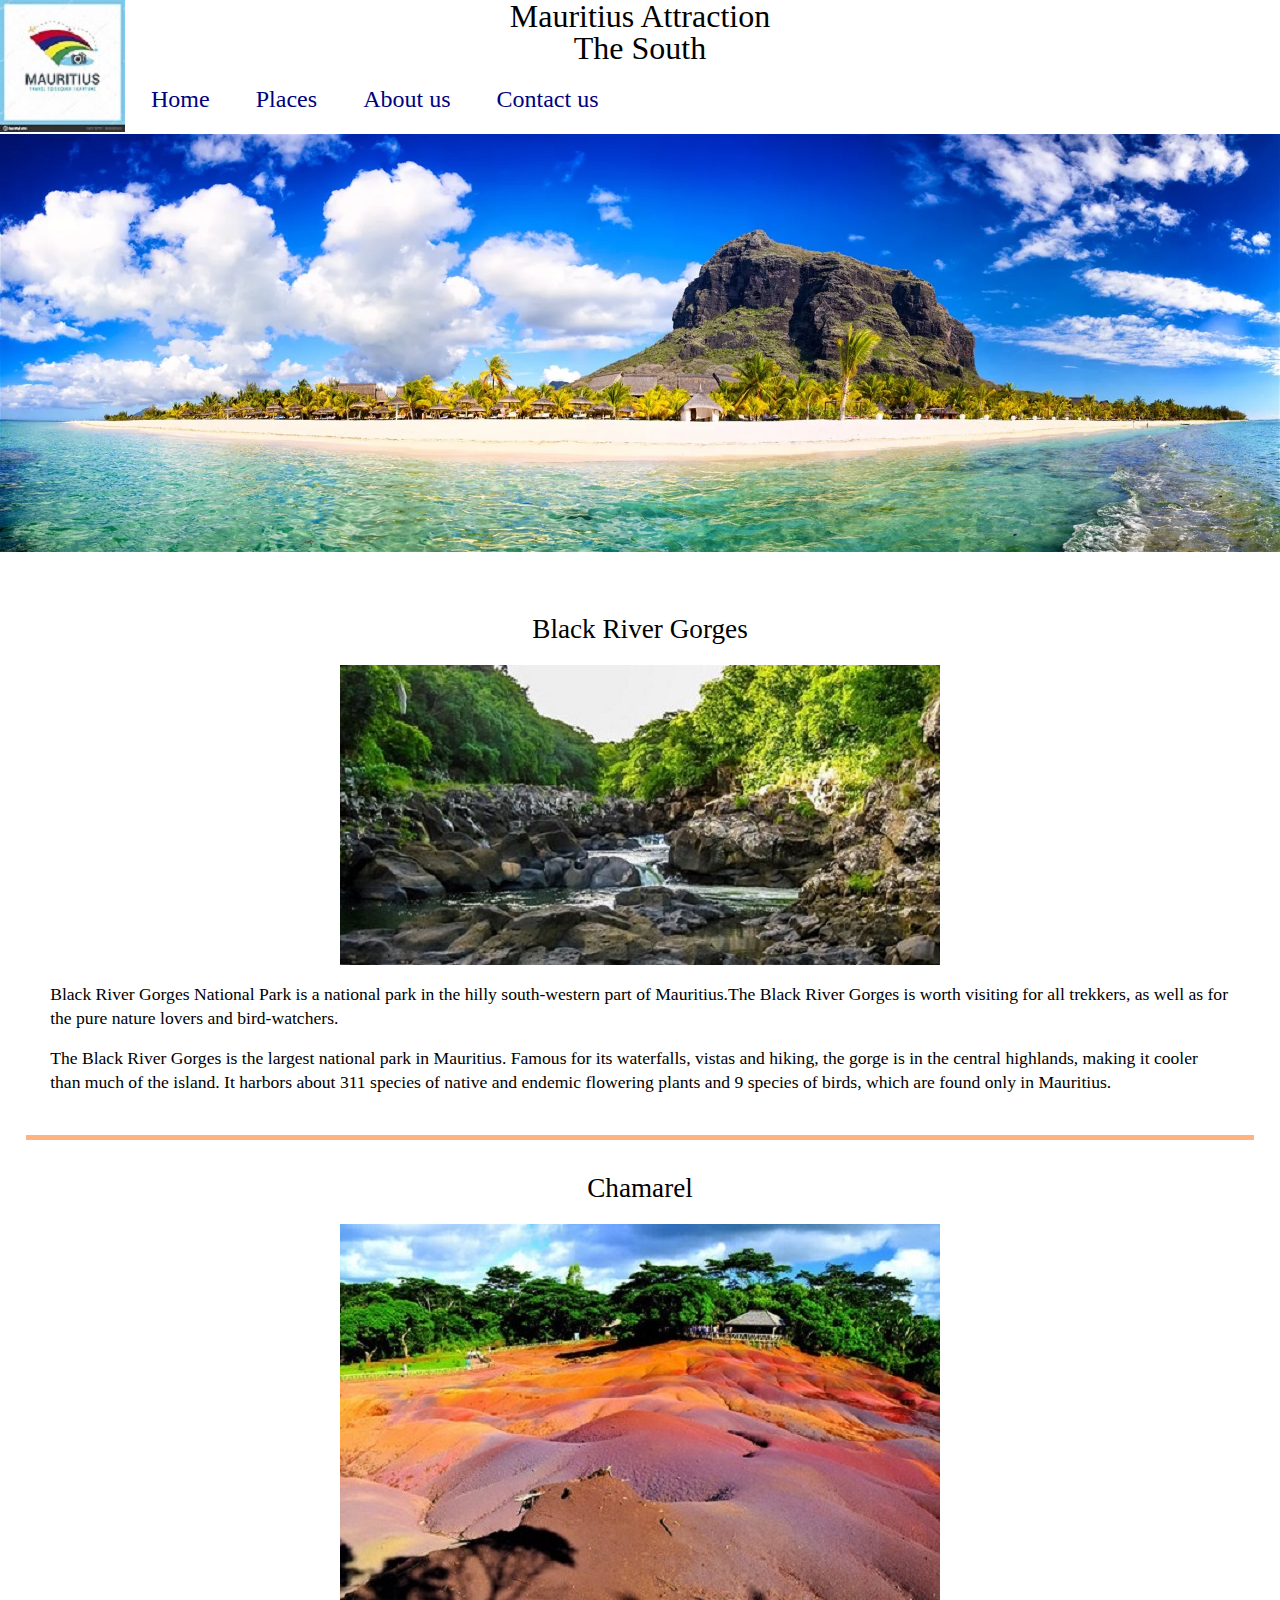
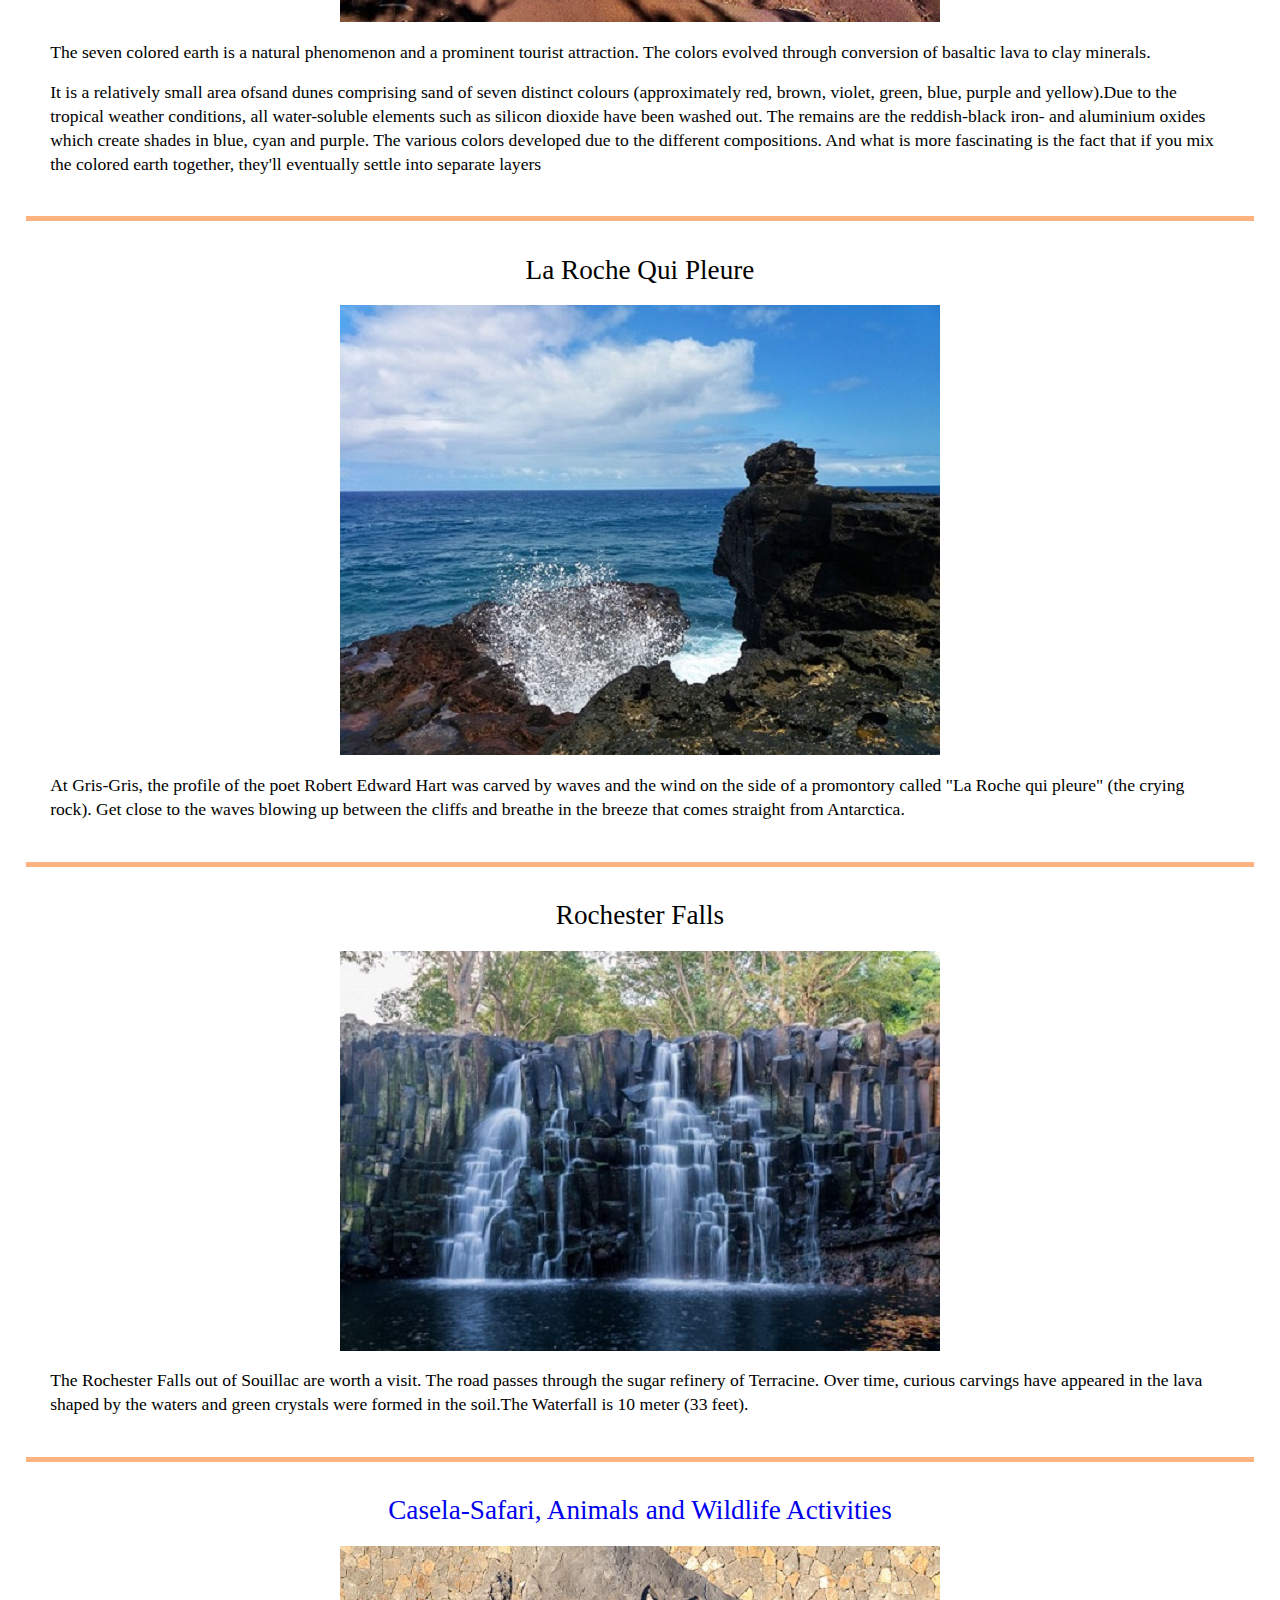
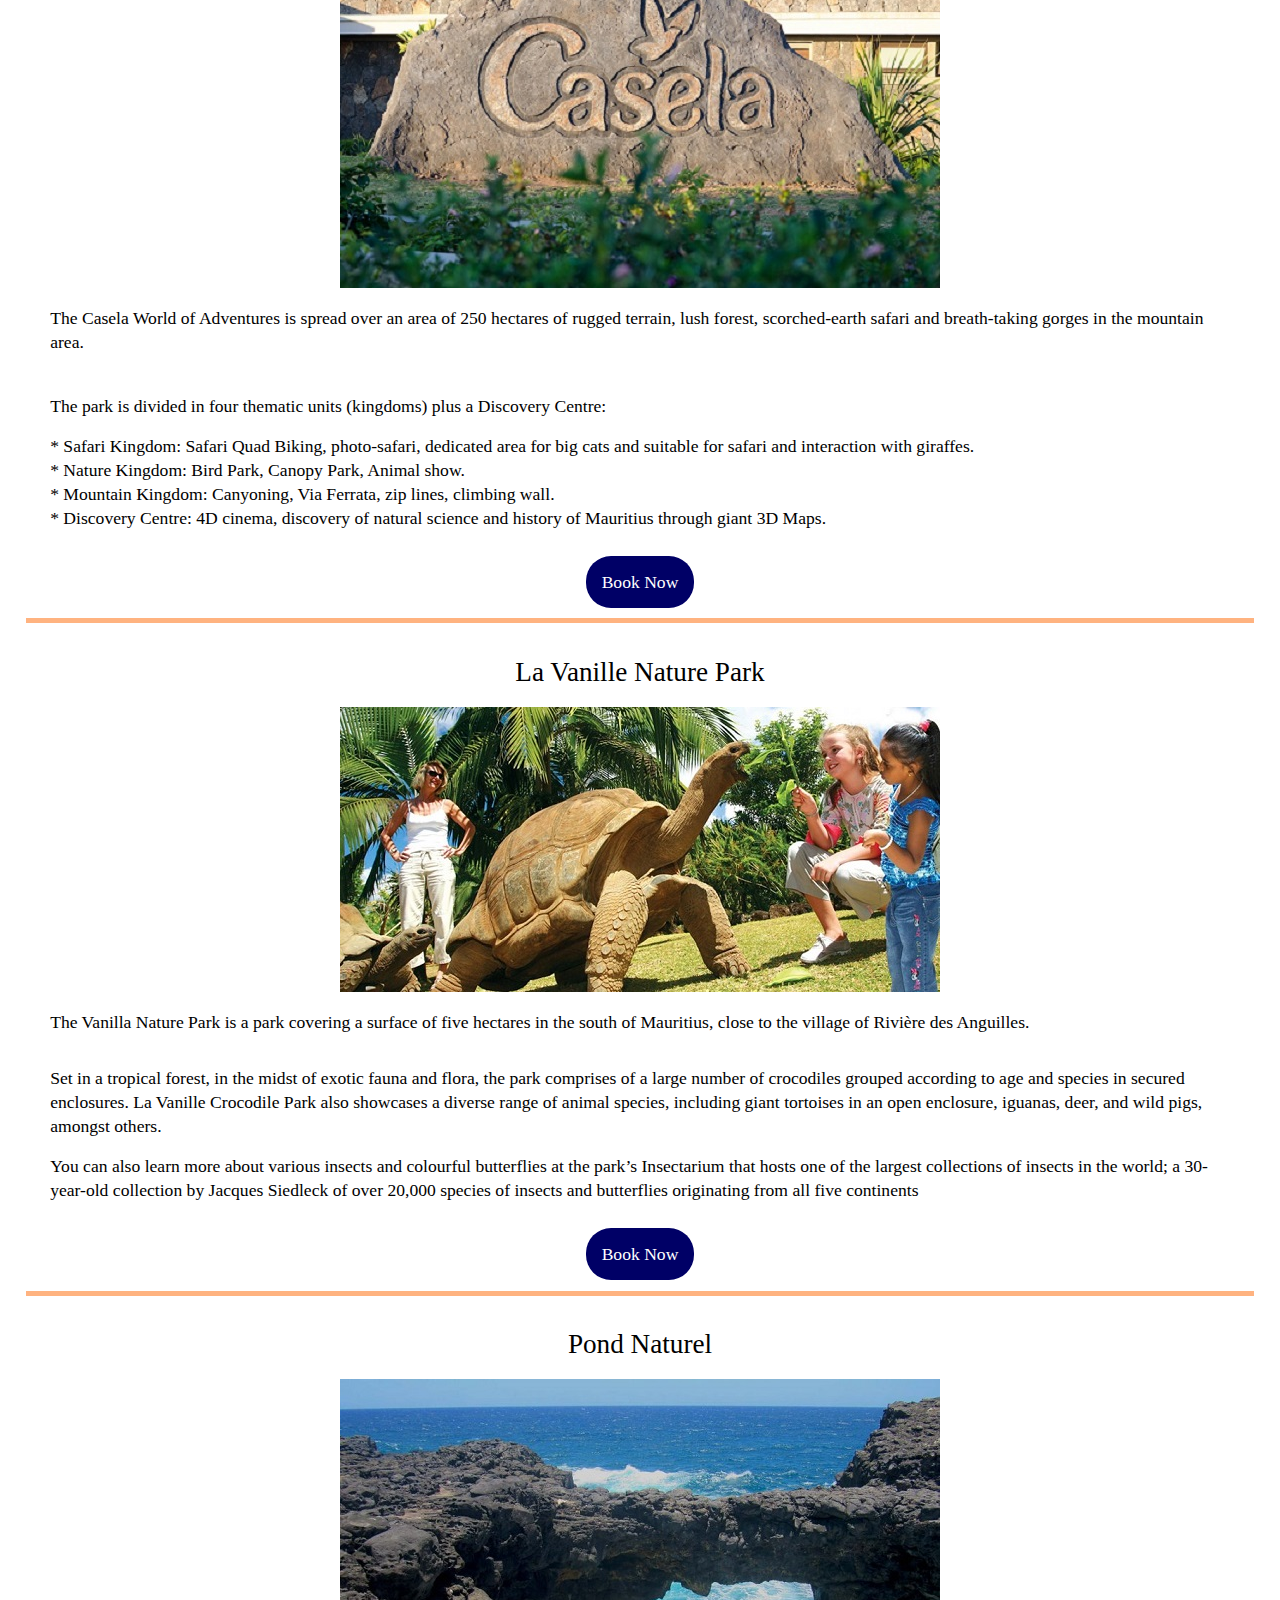
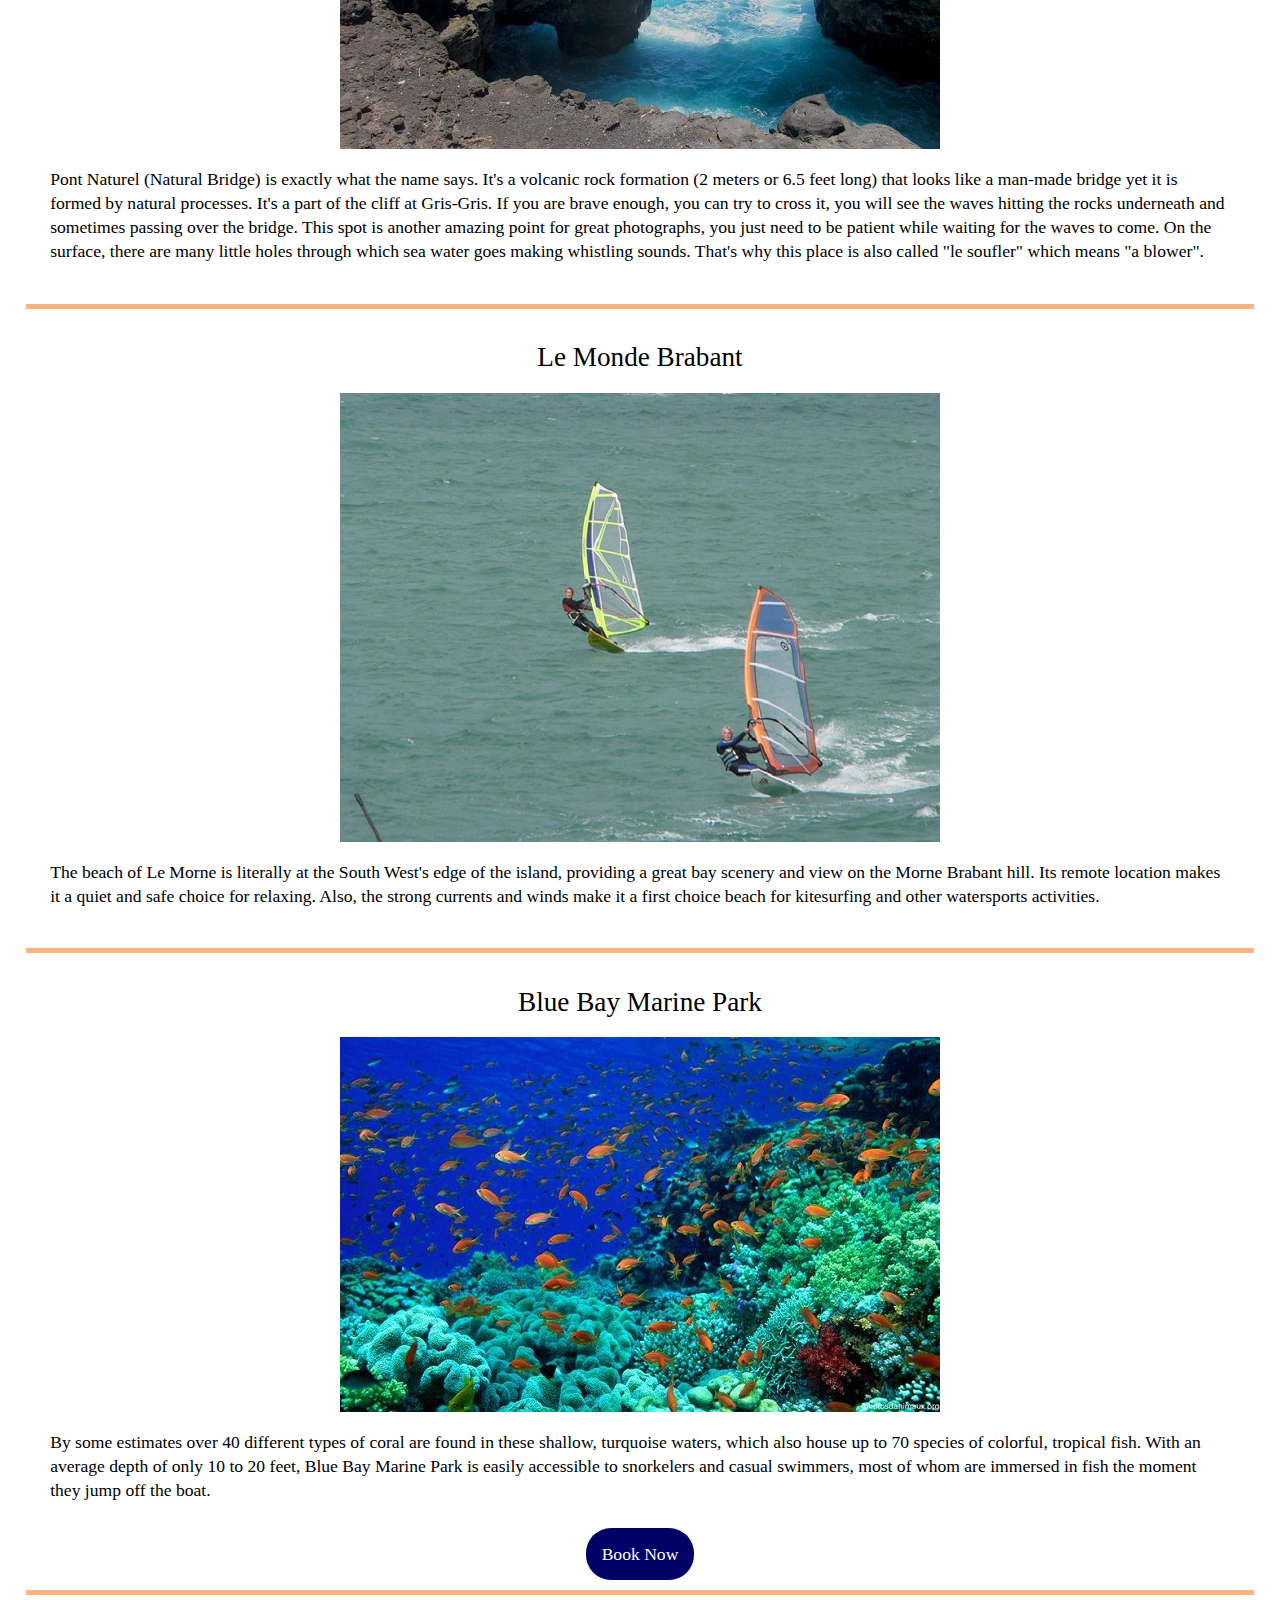
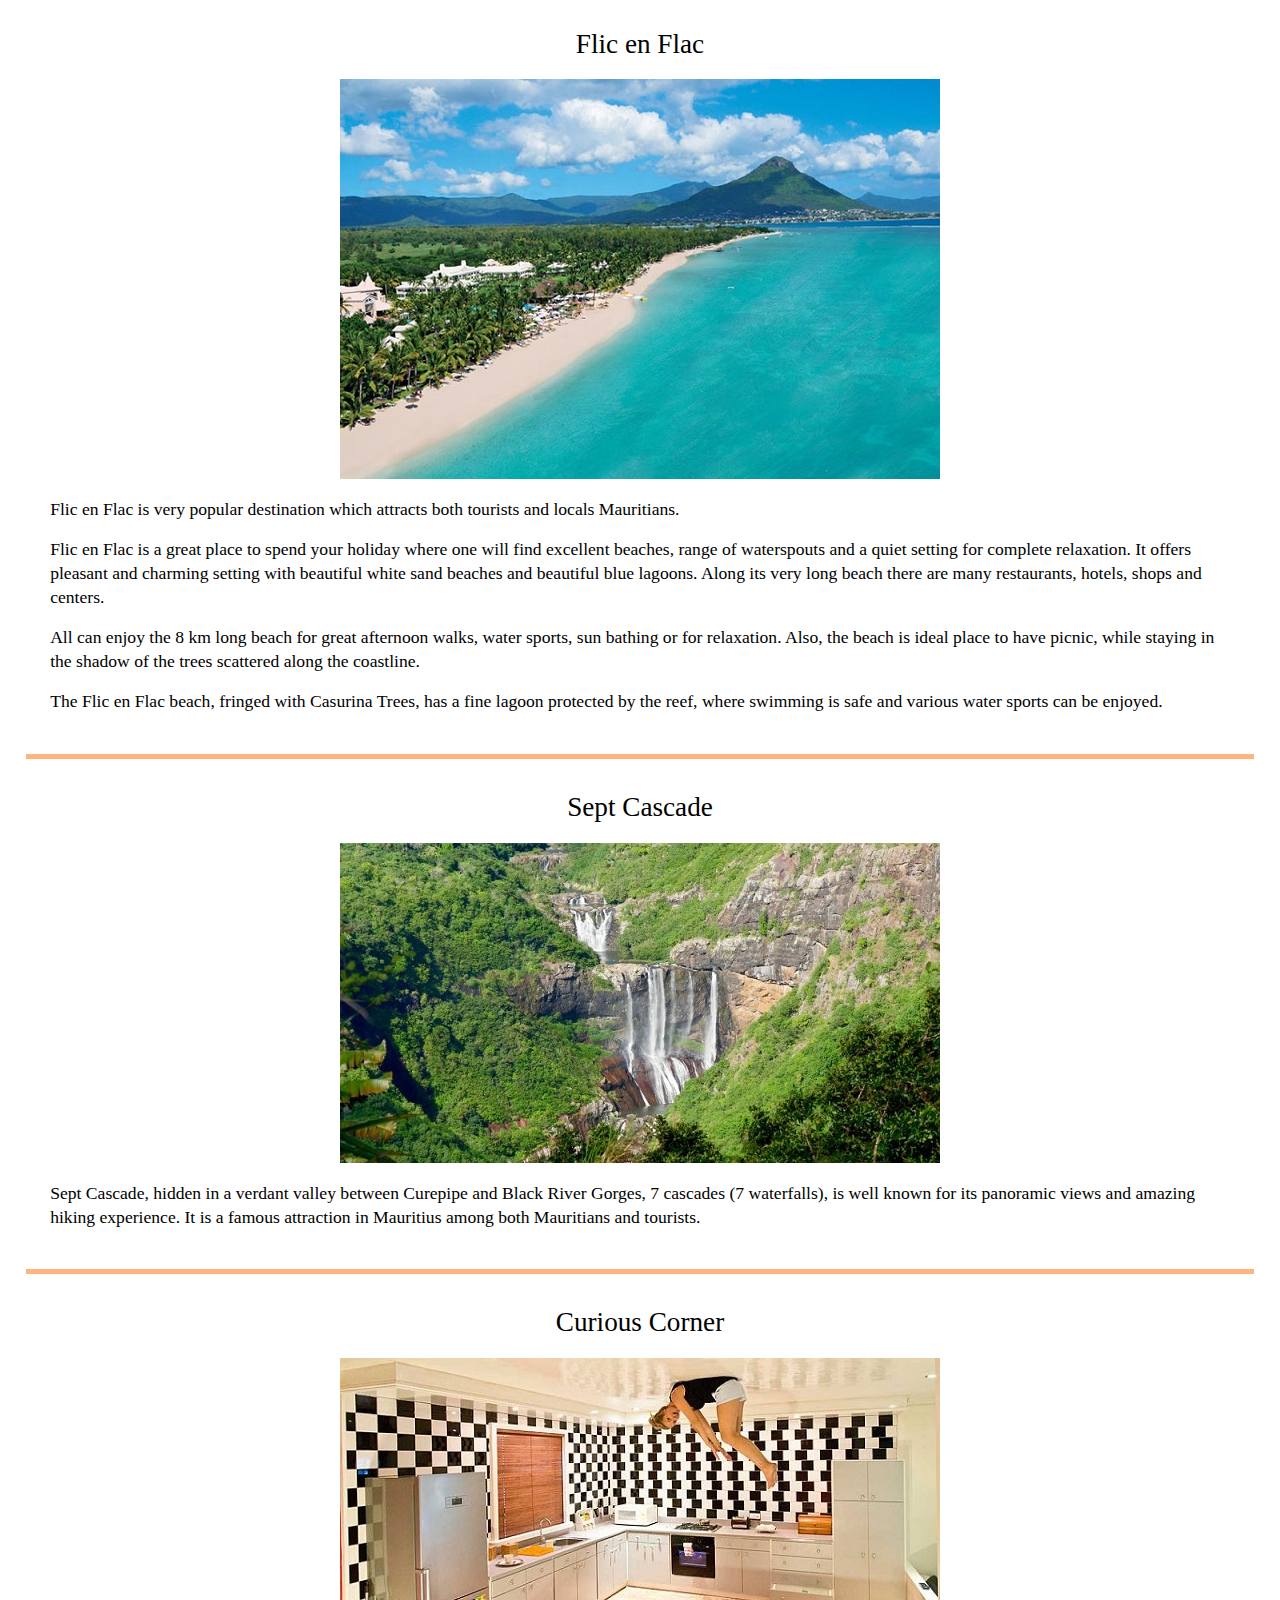
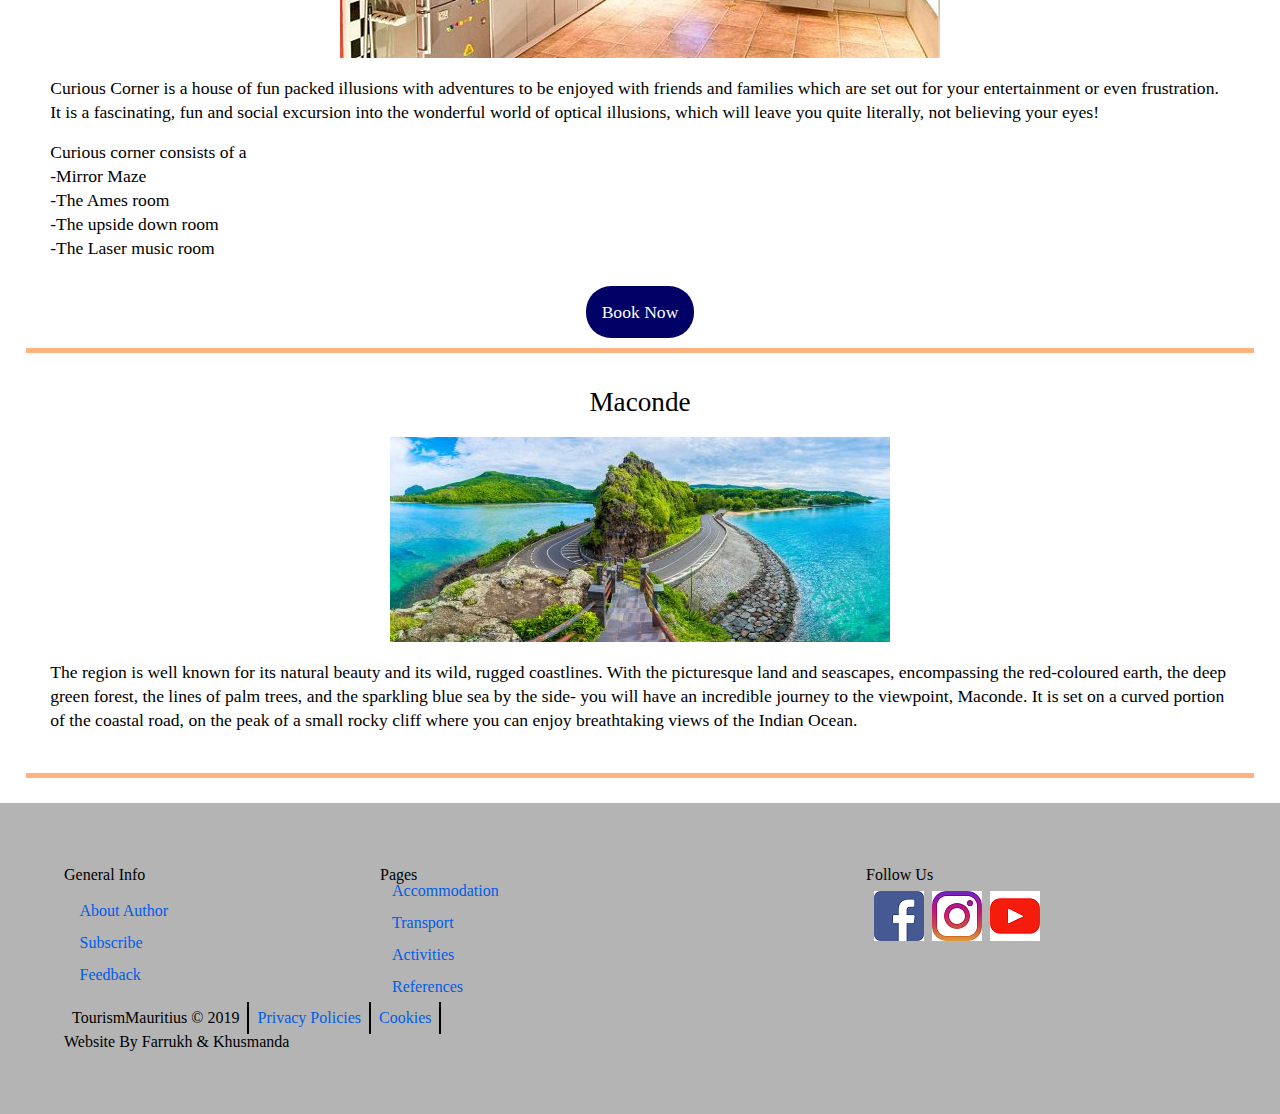
<file: Website/places.html>
<!DOCTYPE html>
<html lang="en">
	<head>
	<meta charset = "utf-8">
	<meta name="viewport" content="initial-scale=1.0, width=device-width">
	<title> Mauritius -Places</title>
	<link rel = "stylesheet" href = "style.css"/>
	</head>
	<body>
		<div id ="home">
			<header id = "navbar">
			 <a href = "index.html"><img src ="images/logo.jpg" alt = "logo" title = "home"></a> 
				<h1> Mauritius Attraction</h1>
				<h2> The South</h2>
			
				<a href="#" class="menu">☰</a>
				<nav>
					<ul>
							<li><a href = "index.html"> Home </a></li>
							<li><a href = "places.html"> Places </a></li>
							<li><a href = "aboutUs.html"> About us </a></li>
							<li><a href = "contact.html"> Contact us</a></li>

					</ul>
				</nav>
			</header>
			<div class = "navimage">
				<img src = "images/newpic.jpg" alt ="pic" width="100%">
			</div>
			
			<main>
				<div id ="page">
					<div class = "southplace">
						<h3>Black River Gorges</h3>
						<img src = "images/blackriver.jpg" alt= "gorge">
						<p>Black River Gorges National Park is a national park in the hilly south-western part of Mauritius.The Black River Gorges is worth visiting for all trekkers, as well as for the pure nature lovers and bird-watchers.</p>

						<p>The Black River Gorges is the largest national park in Mauritius. Famous for its waterfalls, vistas and hiking, the gorge is in the central highlands, making it cooler than much of the island. It harbors about 311 species of native and endemic flowering plants and 9 species of birds, which are found only in Mauritius. </p>
					</div>

					<div class = "southplace">
						<h3>Chamarel</h3>
						<img src = "images/chamarel.jpg" alt= "chamarel">
						<p>The seven colored earth is a natural phenomenon and a prominent tourist attraction. The colors evolved through conversion of basaltic lava to clay minerals.</p>

						<p>It is a relatively small area ofsand dunes comprising sand of seven distinct colours (approximately red, brown, violet, green, blue, purple and yellow).Due to the tropical weather conditions, all water-soluble elements such as silicon dioxide have been washed out. The remains are the reddish-black iron- and aluminium oxides which create shades in blue, cyan and purple. The various colors developed due to the different compositions. And what is more fascinating is the fact that if you mix the colored earth together, they'll eventually settle into separate layers</p>
					</div>

					<div class = "southplace">
						<h3>La Roche Qui Pleure</h3>
						<img src = "images/roche.jpeg" alt= "roche">
						<p> At Gris-Gris, the profile of the poet Robert Edward Hart was carved by waves and the wind on the side of a promontory called "La Roche qui pleure" (the crying rock). Get close to the waves blowing up between the cliffs and breathe in the breeze that comes straight from Antarctica.</p>
					</div>
					
					<div class = "southplace">
						<h3>Rochester Falls</h3>
						<img src = "images/Rochester.jpg" alt= "Rochester">
						<p> The Rochester Falls out of Souillac are worth a visit. The road passes through the sugar refinery of Terracine. Over time, curious carvings have appeared in the lava shaped by the waters and green crystals were formed in the soil.The Waterfall is  10 meter (33 feet).</p>

					</div>
					
					<div class = "southplace">
						<h3><a href = "http://www.caselapark.com/">Casela-Safari, Animals and Wildlife Activities</a></h3>
						<img src = "images/Casela2.jpg" alt= "Casela2">
						<p>The Casela World of Adventures is spread over an area of 250 hectares of rugged terrain, lush forest, scorched-earth safari and breath-taking gorges in the mountain area.</p><br>
						
						<p>The park is divided in four thematic units (kingdoms) plus a Discovery Centre:</p>

						<p>* Safari Kingdom: Safari Quad Biking, photo-safari, dedicated area for big cats and suitable for safari and interaction with giraffes.<br>
						* Nature Kingdom: Bird Park, Canopy Park, Animal show.<br>
						* Mountain Kingdom: Canyoning, Via Ferrata, zip lines, climbing wall.<br>
						* Discovery Centre: 4D cinema, discovery of natural science and history of Mauritius through giant 3D Maps. </p><br>
						<a href="http://www.caselapark.com/" class="link1">Book Now</a>
					</div>
					
					<div class = "southplace">
						<h3>La Vanille Nature Park</h3>
						<img src = "images/parkvanille.jpg" alt= "Vanilla Park">
						<p>  The Vanilla Nature Park is a park covering a surface of five hectares in the south of Mauritius, close to the village of Rivière des Anguilles.<p>

						<p>Set in a tropical forest, in the midst of exotic fauna and flora, the park comprises of a large number of crocodiles grouped according to age and species in secured enclosures. La Vanille Crocodile Park also showcases a diverse range of animal species, including giant tortoises in an open enclosure, iguanas, deer, and wild pigs, amongst others.</p>
						
						<p>You can also learn more about various insects and colourful butterflies at the park’s Insectarium that hosts one of the largest collections of insects in the world; a 30-year-old collection by Jacques Siedleck of over 20,000 species of insects and butterflies originating from all five continents</p><br>
						<a href="https://booking.lavanille-naturepark.com/" class="link1">Book Now</a>

					</div>
					
					<div class = "southplace">
						<h3>Pond Naturel</h3>
						<img src = "images/pont-naturel.jpg" alt= "pont">
						<p> Pont Naturel (Natural Bridge) is exactly what the name says. It's a volcanic rock formation (2 meters or 6.5 feet long) that looks like a man-made bridge yet it is formed by natural processes. It's a part of the cliff at Gris-Gris. If you are brave enough, you can try to cross it, you will see the waves hitting the rocks underneath and sometimes passing over the bridge. This spot is another amazing point for great photographs, you just need to be patient while waiting for the waves to come. On the surface, there are many little holes through which sea water goes making whistling sounds. That's why this place is also called "le soufler" which means "a blower". </p>

					</div>
					
					<div class = "southplace">
						<h3>Le Monde Brabant</h3>
						<img src = "images/surf2.jpg" alt= "lemonde">
						<p> The beach of Le Morne is literally at the South West's edge of the island, providing a great bay scenery and view on the Morne Brabant hill. Its remote location makes it a quiet and safe choice for relaxing. Also, the strong currents and winds make it a first choice beach for kitesurfing and other watersports activities.</p>

					</div>
					
					<div class = "southplace">
						<h3>Blue Bay Marine Park</h3>
						<img src = "images/bluebay.jpg" alt= "marinepark">
						<p> By some estimates over 40 different types of coral are found in these shallow, turquoise waters, which also house up to 70 species of colorful, tropical fish. With an average depth of only 10 to 20 feet, Blue Bay Marine Park is easily accessible to snorkelers and casual swimmers, most of whom are immersed in fish the moment they jump off the boat.</p><br>
						
						<a href="https://www.toursbooking.mu/en/view/Glass-Bottom-Boat-to-Blue-Bay-Marine-Park-165/" class="link1">Book Now</a>

					</div>
					
					<div class = "southplace">
						<h3>Flic en Flac</h3>
						<img src = "images/flicenflac.jpg" alt= "flicenflac">
						<p>Flic en Flac is very popular destination which attracts both tourists and locals Mauritians.</p>

						<p>Flic en Flac is a great place to spend your holiday where one will find excellent beaches, range of waterspouts and a quiet setting for complete relaxation. It offers pleasant and charming setting with beautiful white sand beaches and beautiful blue lagoons. Along its very long beach there are many restaurants, hotels, shops and centers.</p>

						<p>All can enjoy the 8 km long beach for great afternoon walks, water sports, sun bathing or for relaxation. Also, the beach is ideal place to have picnic, while staying in the shadow of the trees scattered along the coastline.</p>

						<p>The Flic en Flac beach, fringed with Casurina Trees, has a fine lagoon protected by the reef, where swimming is safe and various water sports can be enjoyed.</p>

					</div>
				
					<div class = "southplace">
						<h3>Sept Cascade</h3>
						<img src = "images/cascade2.jpg" alt= "7cascade">
						<p> Sept Cascade, hidden in a verdant valley between Curepipe and Black River Gorges, 7 cascades (7 waterfalls), is well known for its panoramic views and amazing hiking experience.  It is a famous attraction in Mauritius among both Mauritians and tourists.</p>

					</div>
					
					<div class = "southplace">
						<h3>Curious Corner</h3>
						<img src = "images/curiouscorner.jpg" alt= "maconde">
						<p>Curious Corner is a house of fun packed illusions with adventures to be enjoyed with friends and families which are set out for your entertainment or even frustration. It is a fascinating, fun and social excursion into the wonderful world of optical illusions, which will leave you quite literally, not believing your eyes!</p>
						<p>Curious corner consists of a<br>
						-Mirror Maze<br>
						-The Ames room<br>
						-The upside down room<br>
						-The Laser music room</p>
						<br>
						<a href="https://www.curiouscornerofchamarel.com/" class="link1">Book Now</a>
					</div>
					
					<div class = "southplace">
						<h3>Maconde</h3>
						<img src = "images/maconde.jpg" alt= "maconde">
						<p>The region is well known for its natural beauty and its wild, rugged coastlines. With the picturesque land and seascapes, encompassing the red-coloured earth, the deep green forest, the lines of palm trees, and the sparkling blue sea by the side- you will have an incredible journey to the viewpoint, Maconde. It is set on a curved portion of the coastal road, on the peak of a small rocky cliff where you can enjoy breathtaking views of the Indian Ocean.</p>

					</div>
					
					
					
				
					
				</div>
	
			</main>
			<footer>
				<div class ="followpages">
					<h4>Follow Us</h4>
							<ul>
								<li><a href = "https://www.facebook.com/"><img src ="images/facebook.png" alt = "facebook" title = "Facebook"></a></li>
								<li><a href = "https://www.instagram.com/"><img src ="images/instagram.png" alt = "Instagram" title = "Instagram"></a></li>
								<li><a href = "https://www.youtube.com/watch?v=gOpV1GBMulI&list=WL"><img src ="images/youtube.png" alt = "youtube" title = "youtube"></a></li>
								
							</ul>
						
					</div>
					
					<div class = "liveandTransport">
						<h4>Pages</h4>
							<ul>
								<li><a href = "accomodation.html"> Accommodation </a></li>
								<li><a href = "transport.html"> Transport </a></li>	
								<li><a href = "west.html"> Activities </a></li>	
								<li><a href = "reference.html"> References</a></li>
							</ul>
						
					</div>
					
					<div class = "otherpages">
						<h4>General Info</h4>
							<ul>
								<li><a href = "aboutauthor.html">About Author</a></li>
								<li><a href = "newsform.html">Subscribe</a></li>
								<li><a href = "feedbackform.html">Feedback</a></li>
							</ul>
						
					</div>
			
					<div class ="footergeneral">
						<ul>
							<li> TourismMauritius &copy; 2019</li>
							<li><a href = "newsform.html">Privacy Policies</a></li>
							<li><a href = "newsform.html">Cookies</a></li>
						</ul>
						<p> Website By Farrukh & Khusmanda</p>
					</div>

			</footer>
		
		</div>
		<script src="scriptF/scriptRes.js"></script>
	</body>
</html>
</file>
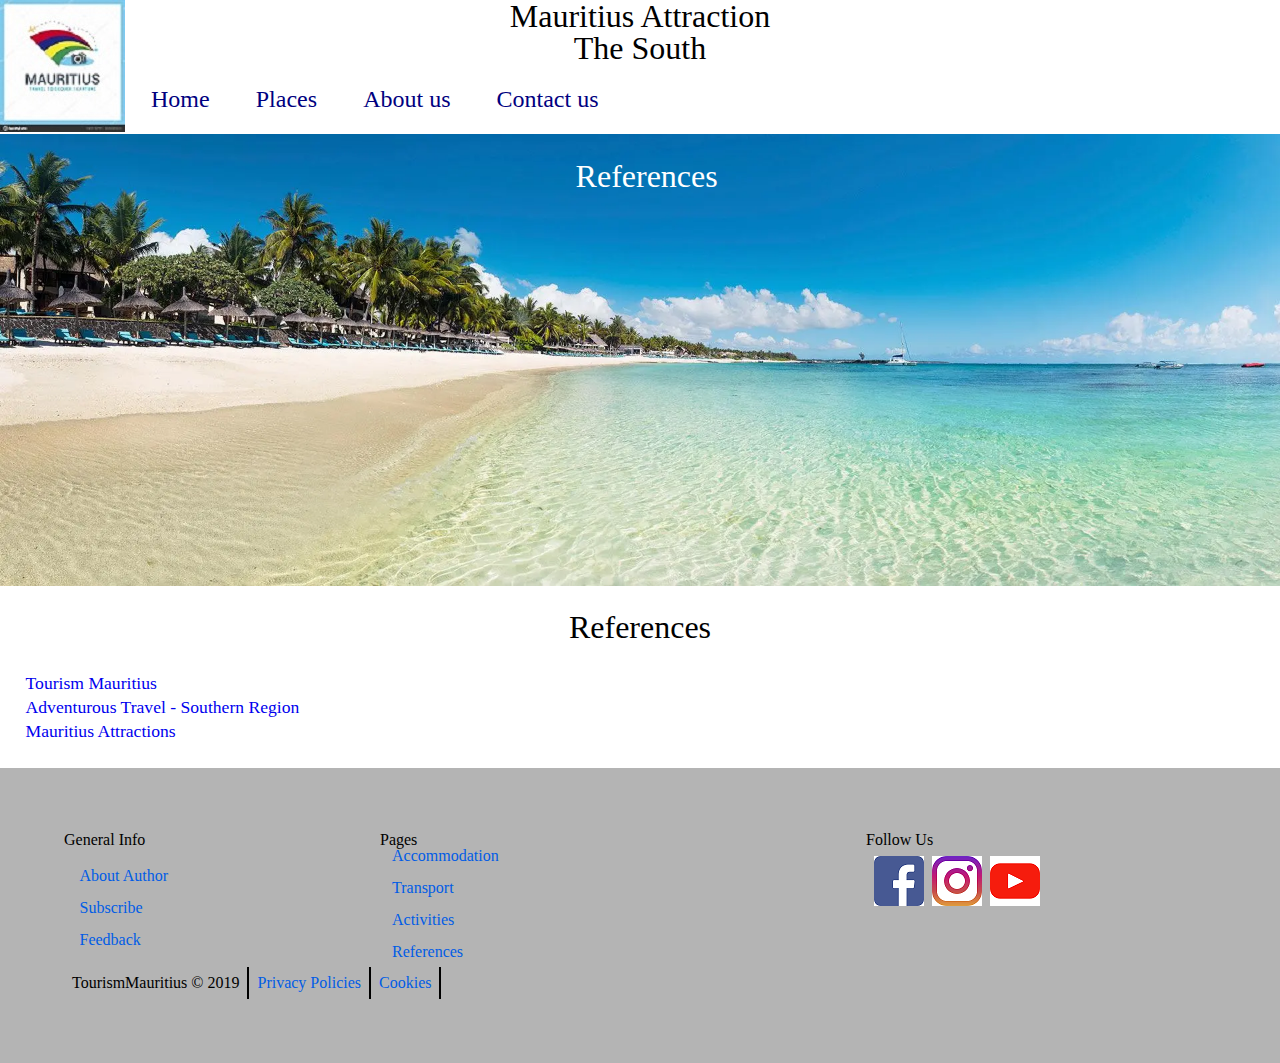
<file: Website/reference.html>
<!DOCTYPE html>
<html lang="en">
	<head>
	<meta charset = "utf-8">
	<meta name="viewport" content="initial-scale=1.0, width=device-width">
	<title> Mauritius -Reference </title>
	<link rel = "stylesheet" href = "style.css"/>
	
	</head>
	<body>
		
		<div id ="home">
			<header id = "navbar">
			 <a href = "index.html"><img src ="images/logo.jpg" alt = "logo" title = "home"></a> 
				<h1> Mauritius Attraction</h1>
				<h2> The South</h2>
			
				<a href="#" class="menu">☰</a>
				<nav>
					<ul>
							<li><a href = "index.html"> Home </a></li>
							<li><a href = "places.html"> Places </a></li>
							<li><a href = "aboutUs.html"> About us </a></li>
							<li><a href = "contact.html"> Contact us</a></li>

					</ul>
				</nav>
			</header>
			<div class = "navimage">
				<h1>References</h1>
				<img src = "images/mauritius1.jpg" alt ="pic" width="100%">
			</div>
			
			<main>
				
				<div id ="page">
					<h1>References </h1>
					<p><a href = "https://www.tourism-mauritius.mu/en-int">Tourism Mauritius</a></p>
					<p><a href = "https://www.adventurous-travels.com/posts/southern-mauritius-pont-naturel-natural-bridge-gris-gris-and-rochester-falls"> Adventurous Travel - Southern Region</a></p>
					
					<p><a href ="https://mauritiusattractions.com/flic-en-flac-mauritius-i-74.html">Mauritius Attractions</a></p>
				
				
				</div>
	
			</main>
			<footer>
							<div class ="followpages">
					<h4>Follow Us</h4>
							<ul>
								<li><a href = "https://www.facebook.com/"><img src ="images/facebook.png" alt = "facebook" title = "Facebook"></a></li>
								<li><a href = "https://www.instagram.com/"><img src ="images/instagram.png" alt = "Instagram" title = "Instagram"></a></li>
								<li><a href = "https://www.youtube.com/watch?v=gOpV1GBMulI&list=WL"><img src ="images/youtube.png" alt = "youtube" title = "youtube"></a></li>
								
							</ul>
						
					</div>
					
					<div class = "liveandTransport">
						<h4>Pages</h4>
							<ul>
								<li><a href = "accomodation.html"> Accommodation </a></li>
								<li><a href = "transport.html"> Transport </a></li>	
								<li><a href = "west.html"> Activities </a></li>	
								<li><a href = "reference.html"> References</a></li>
							</ul>
						
					</div>
					
					<div class = "otherpages">
						<h4>General Info</h4>
							<ul>
								<li><a href = "aboutauthor.html">About Author</a></li>
								<li><a href = "newsform.html">Subscribe</a></li>
								<li><a href = "feedbackform.html">Feedback</a></li>
							</ul>
						
					</div>
			
					<div class ="footergeneral">
						<ul>
							<li> TourismMauritius &copy; 2019</li>
							<li><a href = "newsform.html">Privacy Policies</a></li>
							<li><a href = "newsform.html">Cookies</a></li>
						</ul>
					</div>

			</footer>
		</div>
		<script src="scriptF/scriptRes.js"></script>
		
	</body>
</html>
</file>
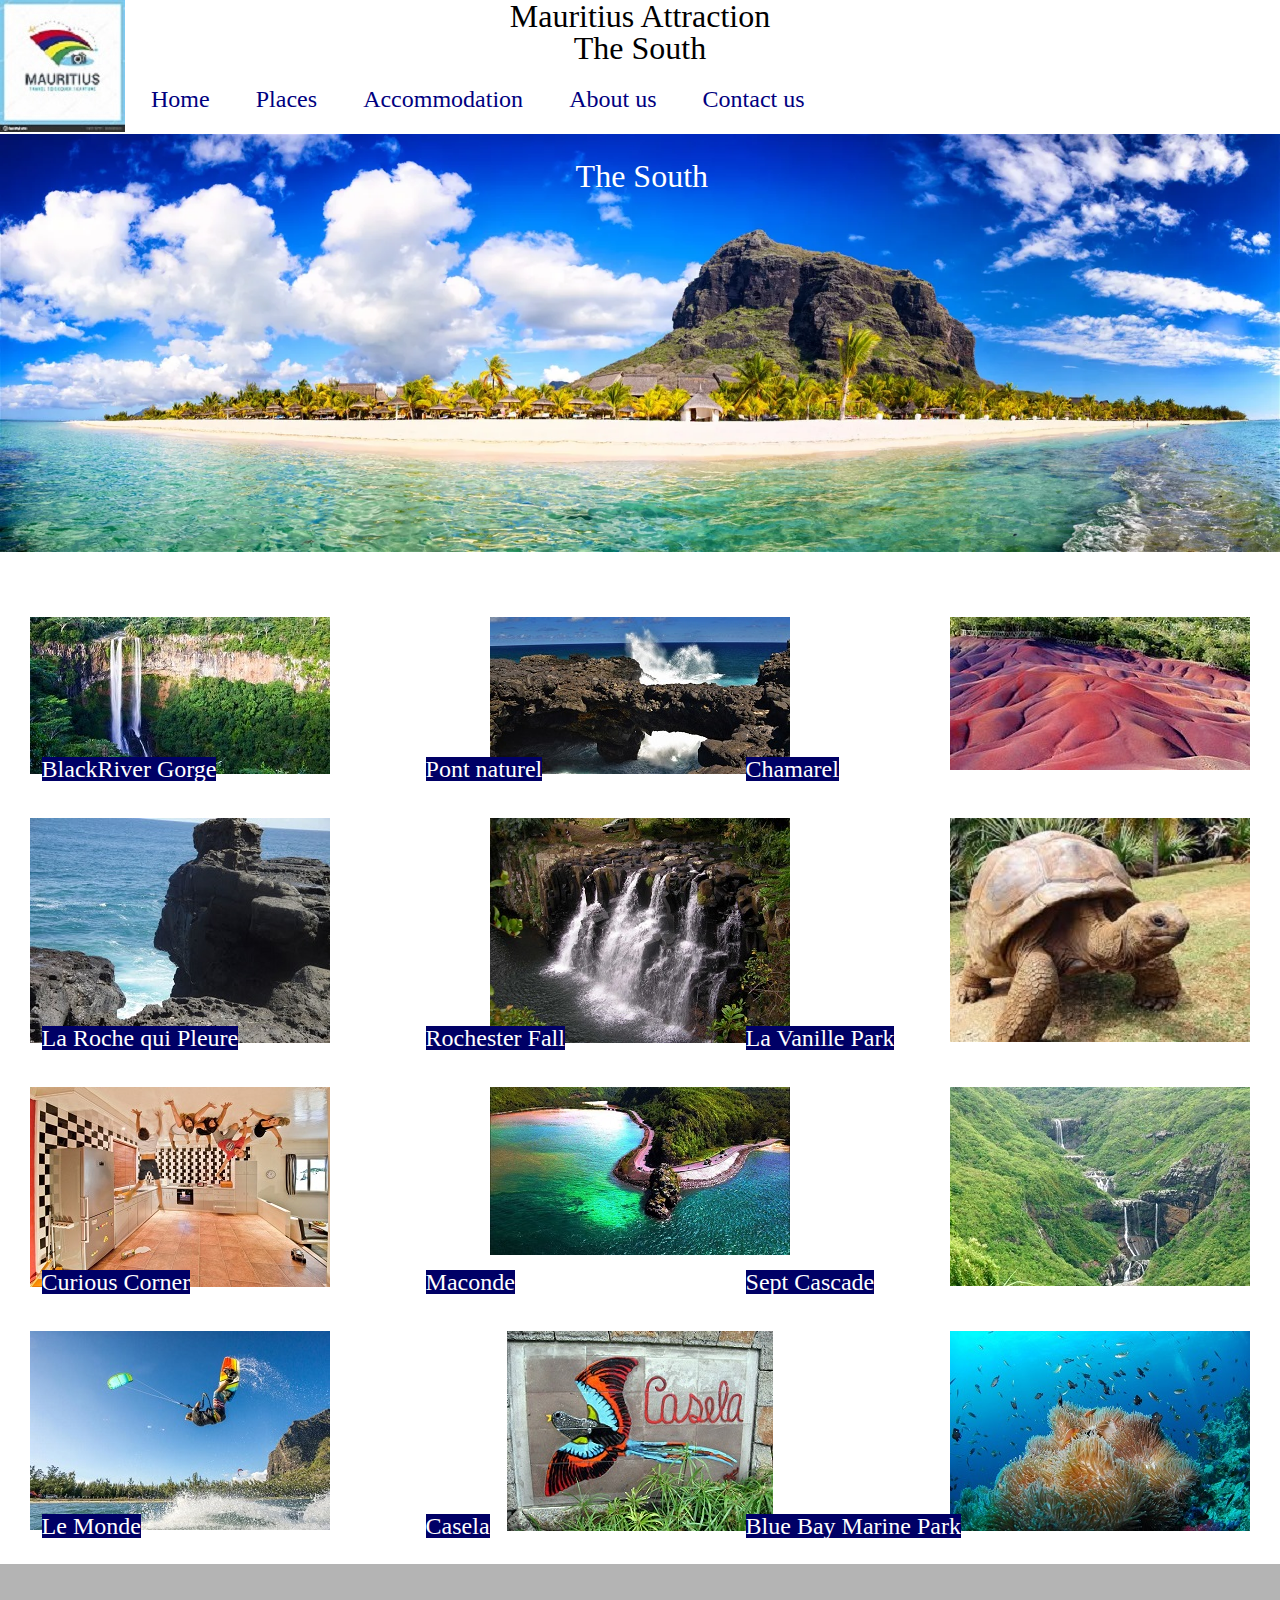
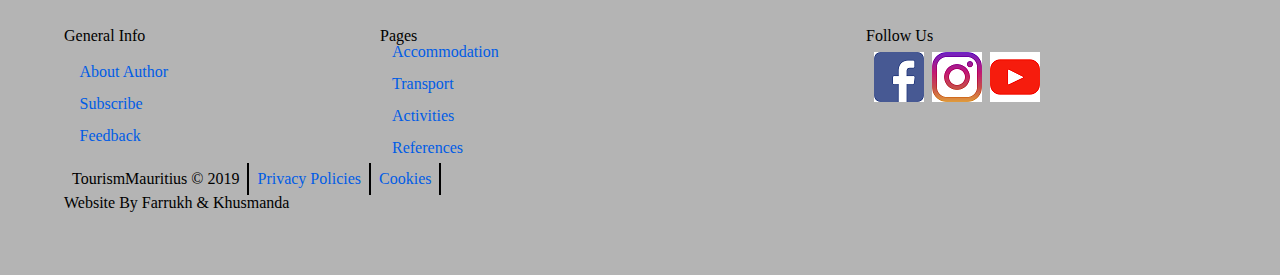
<file: Website/south.html>
<!DOCTYPE html>
<html lang="en">
	<head>
	<meta charset = "utf-8">
	<meta name="viewport" content="initial-scale=1.0, width=device-width">
	<title> Mauritius -South</title>
	<link rel = "stylesheet" href = "style.css"/>
	</head>
	<body>
		<div id ="home">
			<header id = "navbar">
			 <a href = "index.html"><img src ="images/logo.jpg" alt = "logo" title = "home"></a> 
				<h1> Mauritius Attraction</h1>
				<h2> The South</h2>
			
				<a href="#" class="menu">☰</a>
				<nav>
					<ul>
							<li><a href = "index.html"> Home </a></li>
							<li><a href = "places.html"> Places </a></li>
							<li><a href = "accomodation.html"> Accommodation</a></li>
							<li><a href = "aboutUs.html"> About us </a></li>
							<li><a href = "contact.html"> Contact us</a></li>

					</ul>
				</nav>
			</header>
			
			<div class = "navimage">
				<h1>The South</h1>
				<img src = "images/newpic.jpg" alt ="pic" width="100%">
				
			</div>
			
			<main>
				<div id ="page">
					
				<div class = "homeimg">
					<ul>
						<li><a href = "places.html"><img src ="images/bgorge.jpg" alt = "gorge" title = "south"></a><div class = "picture1"> BlackRiver Gorge </div>
						</li>
						
						<li><a href = "places.html"><img src ="images/pondnaturel.jpg" alt = "pond"></a><div class = "picture2">Pont naturel</div></li>
						
						<li><a href = "places.html"><img src ="images/chamarelp.jpg" alt = "chamarel"></a><div class = "picture3">Chamarel</div></li>
					</ul>
				</div>
				<div class = "homeimg">
				
					<ul>
						<li><a href = "places.html"><img src ="images/rochekip.jpg" alt = "rochequipleure"></a><div class = "picture4">La Roche qui Pleure</div></li>
						
						<li><a href = "places.html"><img src ="images/Rochester_falls.jpg" alt = "rochester"></a><div class = "picture5">Rochester Fall</div></li>
						
						<li><a href = "places.html"><img src ="images/tortoise.jpg" alt = "vanillepark" title = "activities"></a>
						<div class = "picture6">La Vanille Park</div></li>
					</ul>
				</div>
				
				<div class = "homeimg">
				
					<ul>
						<li><a href = "places.html"><img src ="images/curious1.jpg" alt = "curiouscorner"></a><div class = "picture4">Curious Corner</div></li>
						
						<li><a href = "places.html"><img src ="images/maconde4.jpg" alt = "maconde"></a><div class = "picture5">Maconde</div></li>
						
						<li><a href = "places.html"><img src ="images/7cascade.jpg" alt = "7cascade" title = "activities"></a>
						<div class = "picture6">Sept Cascade</div></li>
					</ul>
				</div>
				
				<div class = "homeimg">
					<ul>
						<li><a href = "places.html"><img src ="images/surf.jpeg" alt = "monde" title = "activities"></a>
						<div class = "picture7">Le Monde</div></li>
						
						<li><a href = "casela.html"><img src ="images/casela3.jpg" alt = "casela" title = "activities"></a>
						<div class = "picture8">Casela</div></li>
						
						<li><a href = "places.html"><img src ="images/blueb.jpg" alt = "marinepark"></a><div class = "picture9">Blue Bay Marine Park</div></li>	
					</ul>
				</div>
				
			
				</div>
			</main>
			<footer>
					<div class ="followpages">
						<h4>Follow Us</h4>
							<ul>
								<li><a href = "https://www.facebook.com/"><img src ="images/facebook.png" alt = "facebook" title = "Facebook"></a></li>
								<li><a href = "https://www.instagram.com/"><img src ="images/instagram.png" alt = "Instagram" title = "Instagram"></a></li>
								<li><a href = "https://www.youtube.com/watch?v=gOpV1GBMulI&list=WL"><img src ="images/youtube.png" alt = "youtube" title = "youtube"></a></li>
								
							</ul>
						
					</div>
					
					<div class = "liveandTransport">
						<h4>Pages</h4>
							<ul>
								<li><a href = "accomodation.html"> Accommodation </a></li>
								<li><a href = "transport.html"> Transport </a></li>	
								<li><a href = "west.html"> Activities </a></li>	
								<li><a href = "reference.html"> References</a></li>
							</ul>
						
					</div>
					
					<div class = "otherpages">
						<h4>General Info</h4>
							<ul>
								<li><a href = "aboutauthor.html">About Author</a></li>
								<li><a href = "newsform.html">Subscribe</a></li>
								<li><a href = "feedbackform.html">Feedback</a></li>
							</ul>
						
					</div>
			
					<div class ="footergeneral">
						<ul>
							<li> TourismMauritius &copy; 2019</li>
							<li><a href = "newsform.html">Privacy Policies</a></li>
							<li><a href = "newsform.html">Cookies</a></li>
						</ul>
						<p> Website By Farrukh & Khusmanda</p>
					</div>

			</footer>
		
		</div>
		<script src="scriptF/scriptRes.js"></script>
	</body>
</html>
</file>
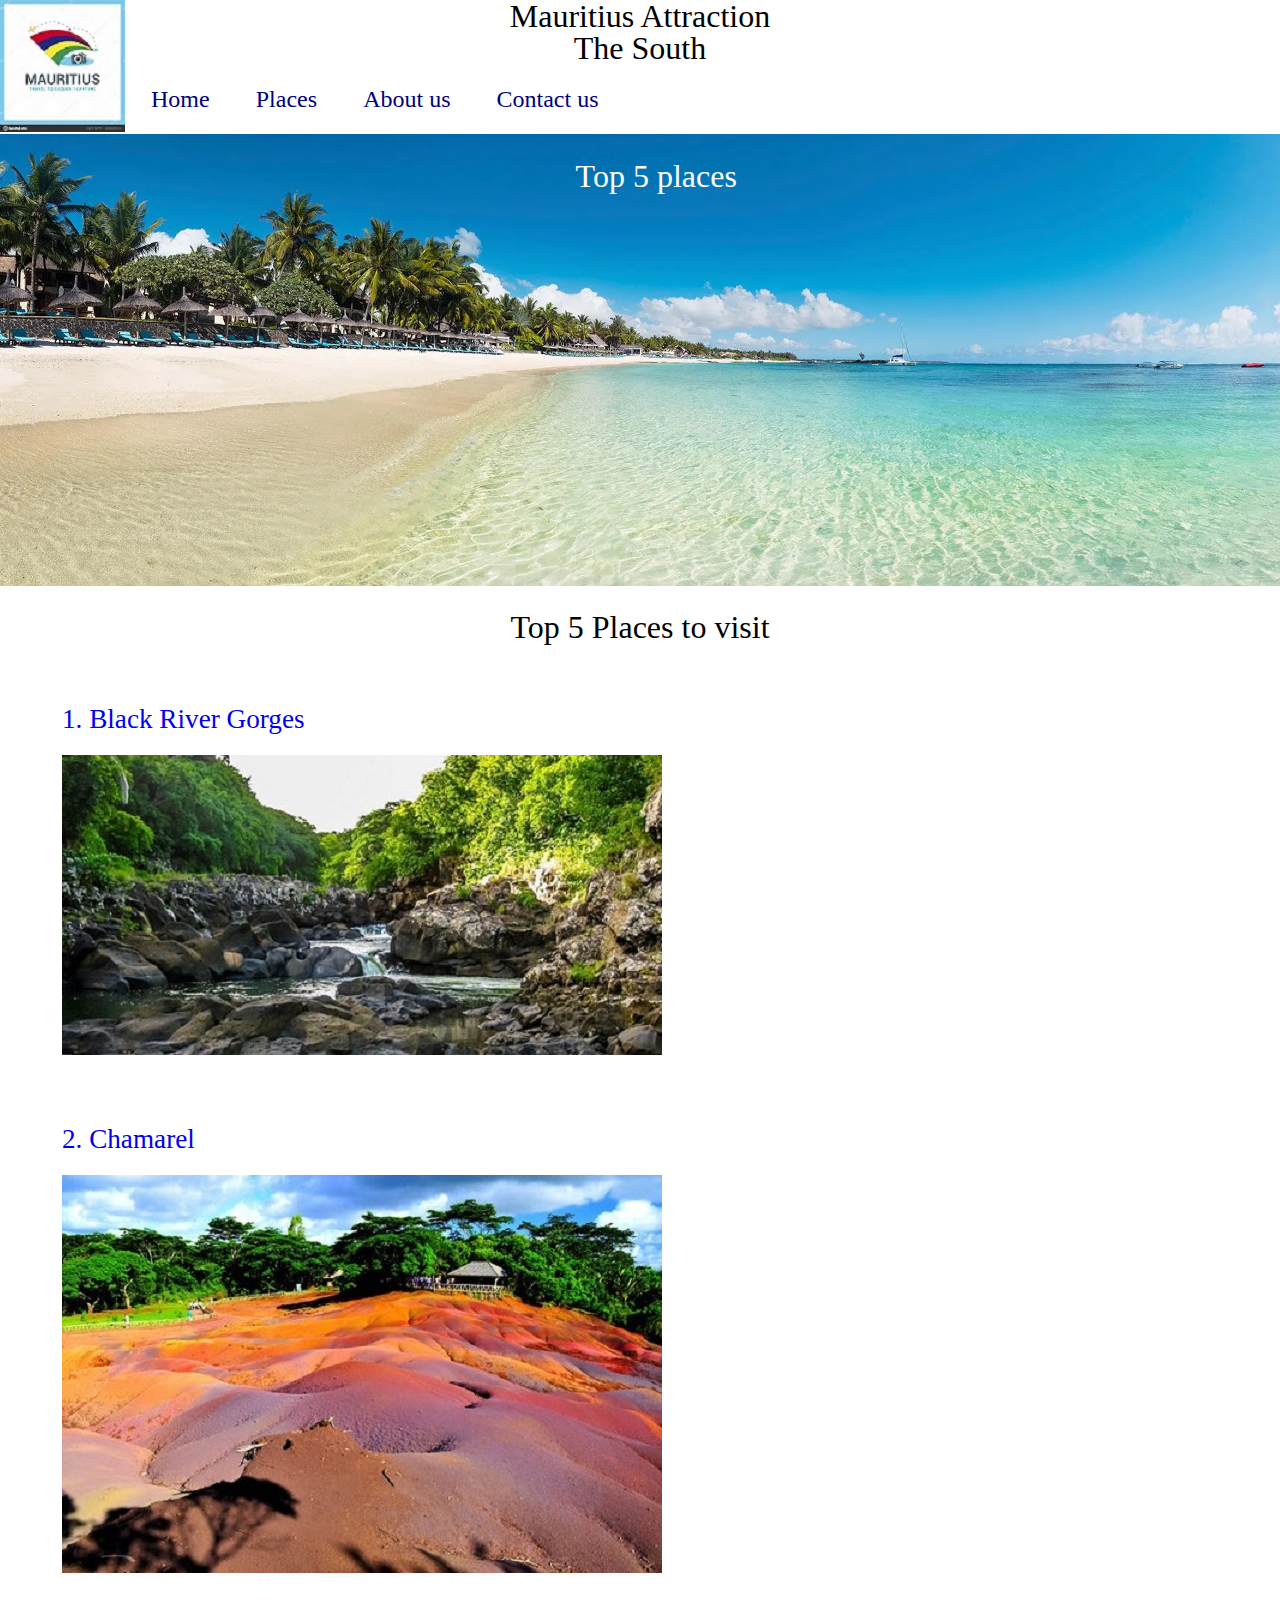
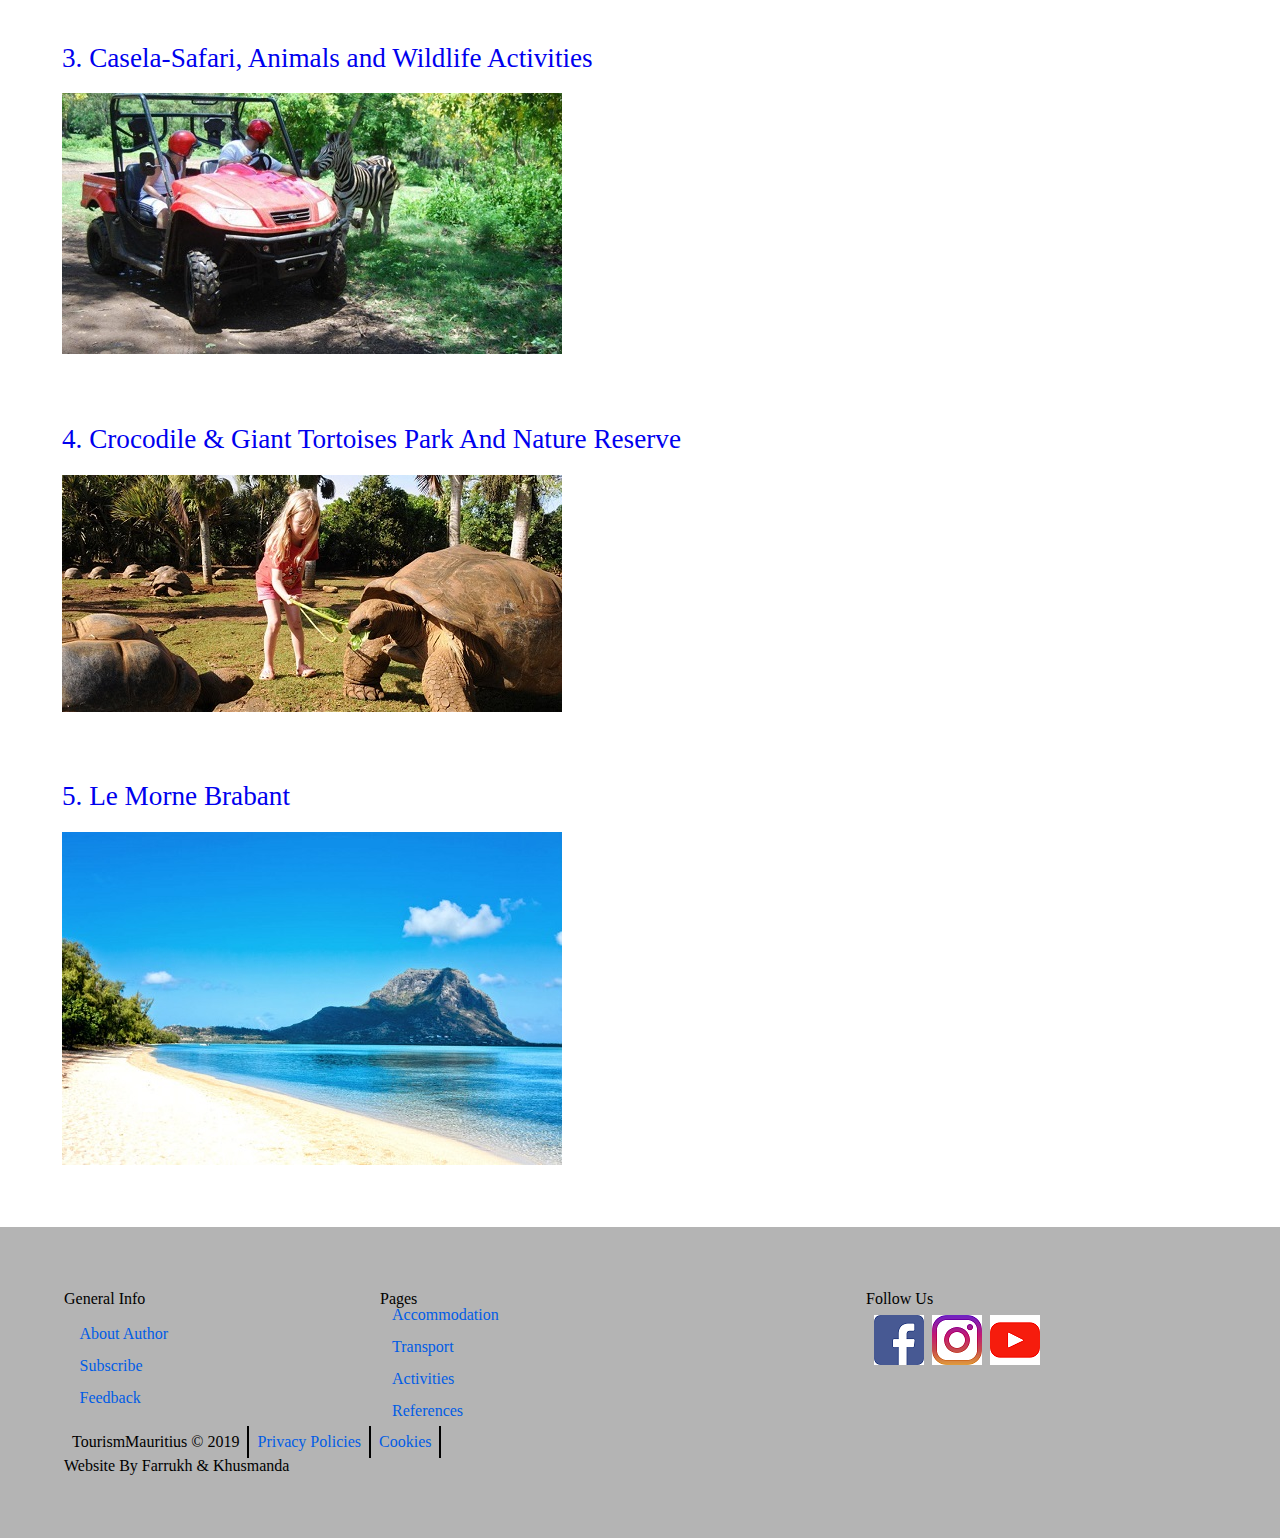
<file: Website/topplaces.html>
<!DOCTYPE html>
<html lang="en">
	<head>
	<meta charset = "utf-8">
	<meta name="viewport" content="initial-scale=1.0, width=device-width">
	<title> Mauritius -Top Places </title>
	<link rel = "stylesheet" href = "style.css"/>
	
	</head>
	<body>
		
		<div id ="home">
			<header id = "navbar">
			 <a href = "index.html"><img src ="images/logo.jpg" alt = "logo" title = "home"></a> 
				<h1> Mauritius Attraction</h1>
				<h2> The South</h2>
			
				<a href="#" class="menu">☰</a>
				<nav>
					<ul>
							<li><a href = "index.html"> Home </a></li>
							<li><a href = "places.html"> Places </a></li>
							<li><a href = "aboutUs.html"> About us </a></li>
							<li><a href = "contact.html"> Contact us</a></li>

					</ul>
				</nav>
			</header>
			<div class = "navimage">
				<h1>Top 5 places</h1>
				<img src = "images/mauritius1.jpg" alt ="pic" width="100%">
			</div>
			
			<main>
				
				<div id ="page">
					<h1>Top 5 Places to visit</h1>
				
					<div class = "top">
						<div class ="topplace">
							<a href = "places.html"><h3>1. Black River Gorges</h3>
							<p><img src = "images/blackriver.jpg" alt= "gorge"></p></a>
						</div>	
						
						<div class ="topplace">	
							<a href = "places.html"><h3>2. Chamarel</h3>
							<p><img src = "images/chamarel.jpg" alt= "chamarel"></p></a>
						</div>
						
						<div class ="topplace">						
							<a href = "places.html"><h3>3. Casela-Safari, Animals and Wildlife Activities</h3>
							<p><img src = "images/casela.jpg" alt= "casela"></p></a>
						</div>	
						
						<div class ="topplace">	
							<a href = "places.html"><h3>4. Crocodile & Giant Tortoises Park And Nature Reserve</h3>
							<p><img src = "images/vanillepark.jpg" alt= "park"></p></a>
						</div>
						
						<div class ="topplace">	
							<a href = "places.html"><h3>5. Le Morne Brabant</h3>
							<p><img src = "images/lemonde.jpg" alt= "lemonde"></p></a>
							
						</div>
					</div>
					
				</div>
	
			</main>
			<footer>
				<div class ="followpages">
					<h4>Follow Us</h4>
							<ul>
								<li><a href = "https://www.facebook.com/"><img src ="images/facebook.png" alt = "facebook" title = "Facebook"></a></li>
								<li><a href = "https://www.instagram.com/"><img src ="images/instagram.png" alt = "Instagram" title = "Instagram"></a></li>
								<li><a href = "https://www.youtube.com/watch?v=gOpV1GBMulI&list=WL"><img src ="images/youtube.png" alt = "youtube" title = "youtube"></a></li>
								
							</ul>
						
					</div>
					
					<div class = "liveandTransport">
						<h4>Pages</h4>
							<ul>
								<li><a href = "accomodation.html"> Accommodation </a></li>
								<li><a href = "transport.html"> Transport </a></li>	
								<li><a href = "west.html"> Activities </a></li>	
								<li><a href = "reference.html"> References</a></li>
								
							</ul>
						
					</div>
					
					<div class = "otherpages">
						<h4>General Info</h4>
							<ul>
								<li><a href = "aboutauthor.html">About Author</a></li>
								<li><a href = "newsform.html">Subscribe</a></li>
								<li><a href = "feedbackform.html">Feedback</a></li>
							</ul>
						
					</div>
			
					<div class ="footergeneral">
						<ul>
							<li> TourismMauritius &copy; 2019</li>
							<li><a href = "newsform.html">Privacy Policies</a></li>
							<li><a href = "newsform.html">Cookies</a></li>
						</ul>
						<p> Website By Farrukh & Khusmanda</p>
					</div>
			</footer>
		
		</div>
		<script src="scriptF/scriptRes.js"></script>
	</body>
</html>
</file>
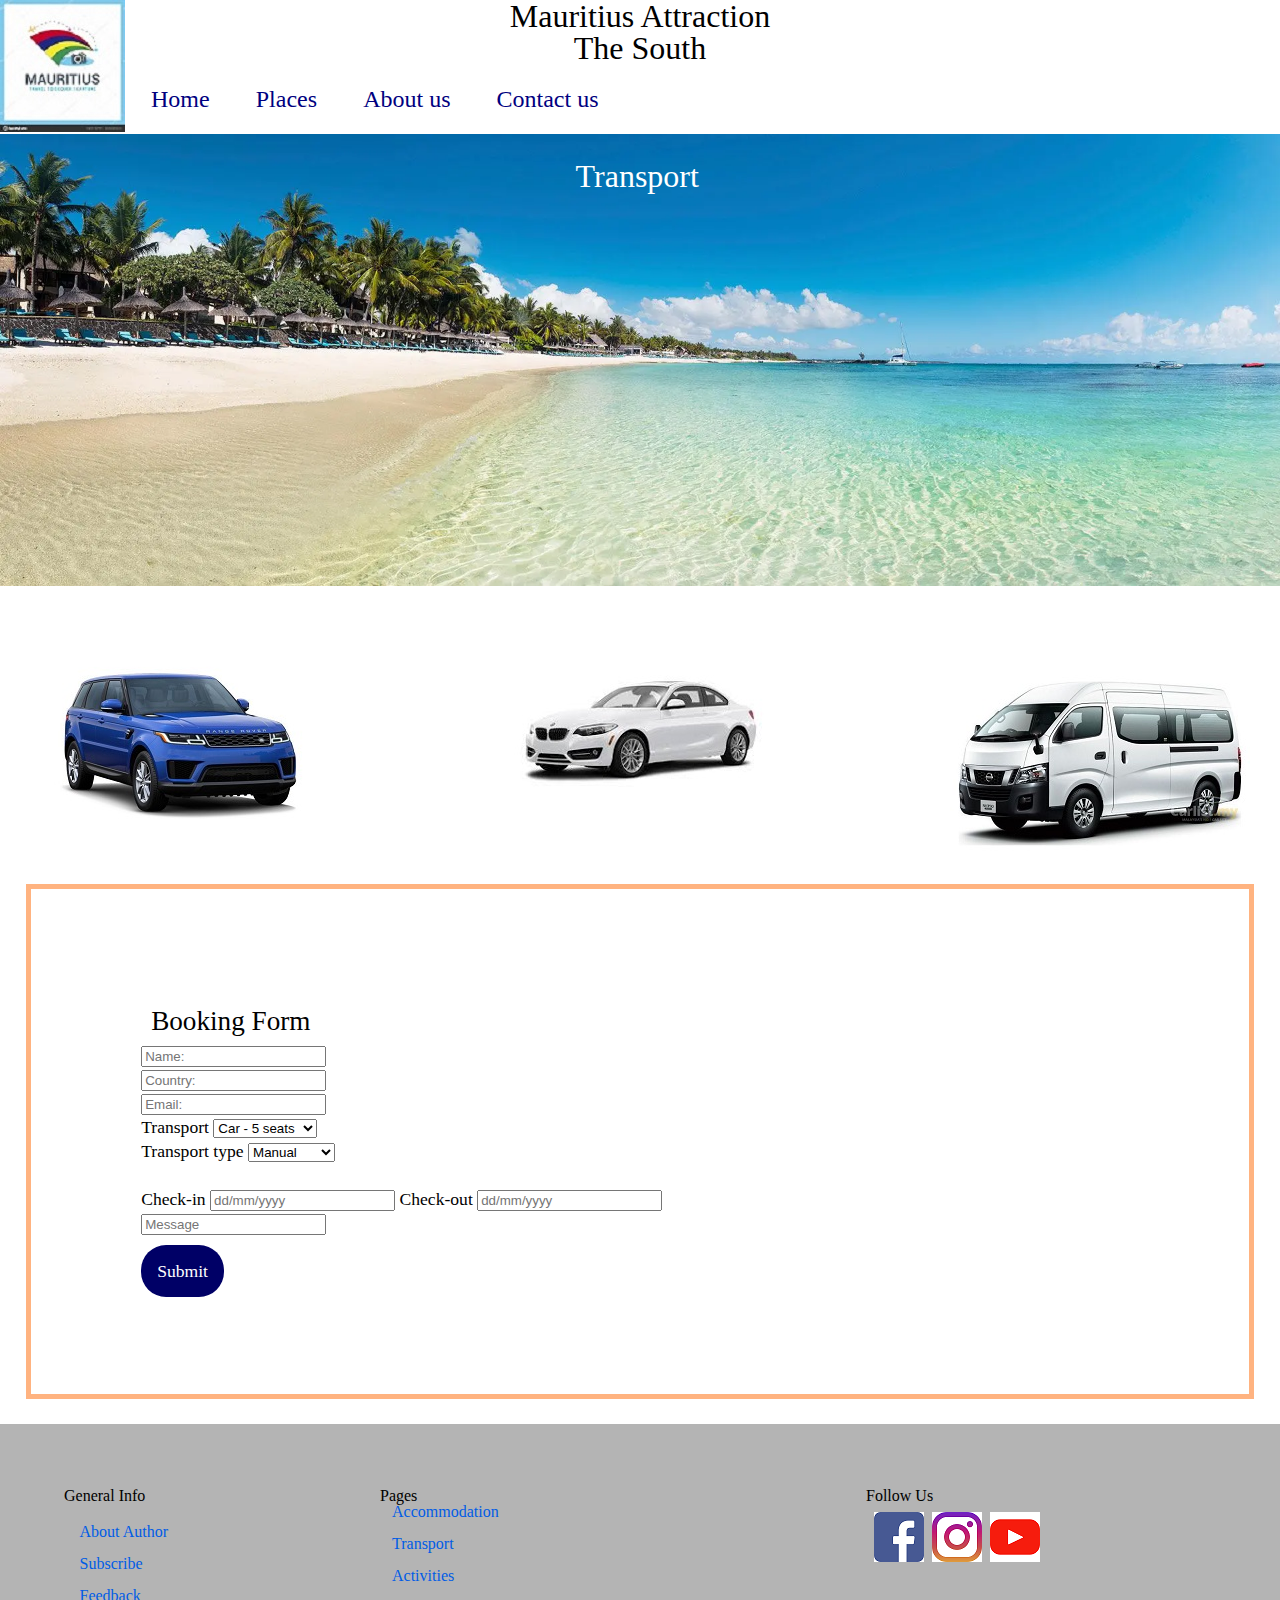
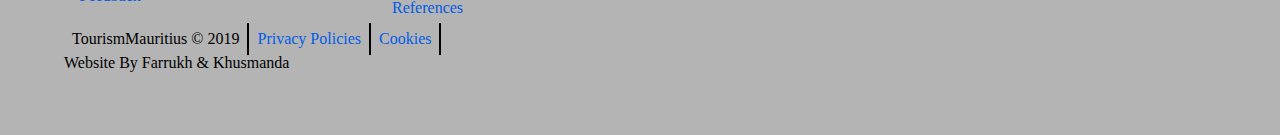
<file: Website/transport.html>
<!DOCTYPE html>
<html lang="en">
	<head>
	<meta charset = "utf-8">
	<title> Mauritius - Transport </title>
	<meta name="viewport" content="initial-scale=1.0, width=device-width">
	<link rel = "stylesheet" href = "style.css"/>
	
	</head>
	<body>
		
		<div id ="home">
			<header id = "navbar">
			 <a href = "index.html"><img src ="images/logo.jpg" alt = "logo" title = "home"></a> 
				<h1> Mauritius Attraction</h1>
				<h2> The South</h2>
			
				<a href="#" class="menu">☰</a>
				<nav>
					<ul>
							<li><a href = "index.html"> Home </a></li>
							<li><a href = "places.html"> Places </a></li>
							<li><a href = "aboutUs.html"> About us </a></li>
							<li><a href = "contact.html"> Contact us</a></li>

					</ul>
				</nav>
			</header>
			<div class = "navimage">
				<h1>Transport</h1>
				<img src = "images/mauritius1.jpg" alt ="pic" width="100%">
			</div>
			
			
			<main>
				
				<div id ="page">
				<div class = "homeimg">
						<ul>
							<li><a href = "#"><img src ="images/carrover.jpg" alt = "south" title = "Rover"></a>
							</li>
							<li><a href = "#"><img src ="images/bmw.jpg" alt = "west" title = "car"></a>
							</li>
							<li><a href = "#"><img src ="images/van15.jpg" alt = "places"></a></li>
							
						</ul>

					</div>
				<div id= "booking1">
				<h3>Booking Form</h3>
					<form id="bookingForm">
						<div class="form1">
							<div class="Input1">
								<input name="Name" placeHolder="Name:" type="text">
							</div>
							<div class="Input1">
								<input name="Country" placeHolder="Country:" type="text">
							</div>
						</div>
						<div class="form1">
							<div class="Input1">
								<input name="Email" placeHolder="Email:" type="text">
							</div>
							<div class="Input1">
							<em>Transport</em>
							<select name="vehicle" class="tmSelect auto">
								<option>Car - 5 seats</option>
								<option>Van- 15 place</option>
							</select>
							</div>
							<div class="Input1">
							<em>Transport type</em>
							<select name="vehicle" class="tmSelect auto">
								<option>Manual</option>
								<option>Automated</option>
							</select>
							</div>
						</div><br>
						
						<strong>Check-in</strong>
						<label class="Date">
							<input type="text" name="Check-in" placeHolder='dd/mm/yyyy'>
						</label>
						
						<strong>Check-out</strong>
						<label class="Date">
							<input type="text" name="Check-out" placeHolder='dd/mm/yyyy'/>
						</label>
						<br>
						<div class="Textarea">
							<input name="Message" placeHolder="Message">
						</div><br>
						
						 <a href="#" class="btn" data-type="submit">Submit</a> 
					</form>
				</div>
					
					
				</div>
			
	
			</main>
			<footer>
					<div class ="followpages">
						<h4>Follow Us</h4>
							<ul>
								<li><a href = "https://www.facebook.com/"><img src ="images/facebook.png" alt = "facebook" title = "Facebook"></a></li>
								<li><a href = "https://www.instagram.com/"><img src ="images/instagram.png" alt = "Instagram" title = "Instagram"></a></li>
								<li><a href = "https://www.youtube.com/watch?v=gOpV1GBMulI&list=WL"><img src ="images/youtube.png" alt = "youtube" title = "youtube"></a></li>
								
							</ul>
						
					</div>
					
					<div class = "liveandTransport">
						<h4>Pages</h4>
							<ul>
								<li><a href = "accomodation.html"> Accommodation </a></li>
								<li><a href = "transport.html"> Transport </a></li>	
								<li><a href = "west.html"> Activities </a></li>	
								<li><a href = "reference.html"> References</a></li>
							</ul>
						
					</div>
					
					<div class = "otherpages">
						<h4>General Info</h4>
							<ul>
								<li><a href = "aboutauthor.html">About Author</a></li>
								<li><a href = "newsform.html">Subscribe</a></li>
								<li><a href = "feedbackform.html">Feedback</a></li>
							</ul>
						
					</div>
			
					<div class ="footergeneral">
						<ul>
							<li> TourismMauritius &copy; 2019</li>
							<li><a href = "newsform.html">Privacy Policies</a></li>
							<li><a href = "newsform.html">Cookies</a></li>
						</ul>
						<p> Website By Farrukh & Khusmanda</p>
					</div>

			</footer>
		
		</div>
		
		
		<script src = "scriptF/script.js"></script>
		<script src="scriptF/scriptRes.js"></script>
	</body>
</html>
</file>
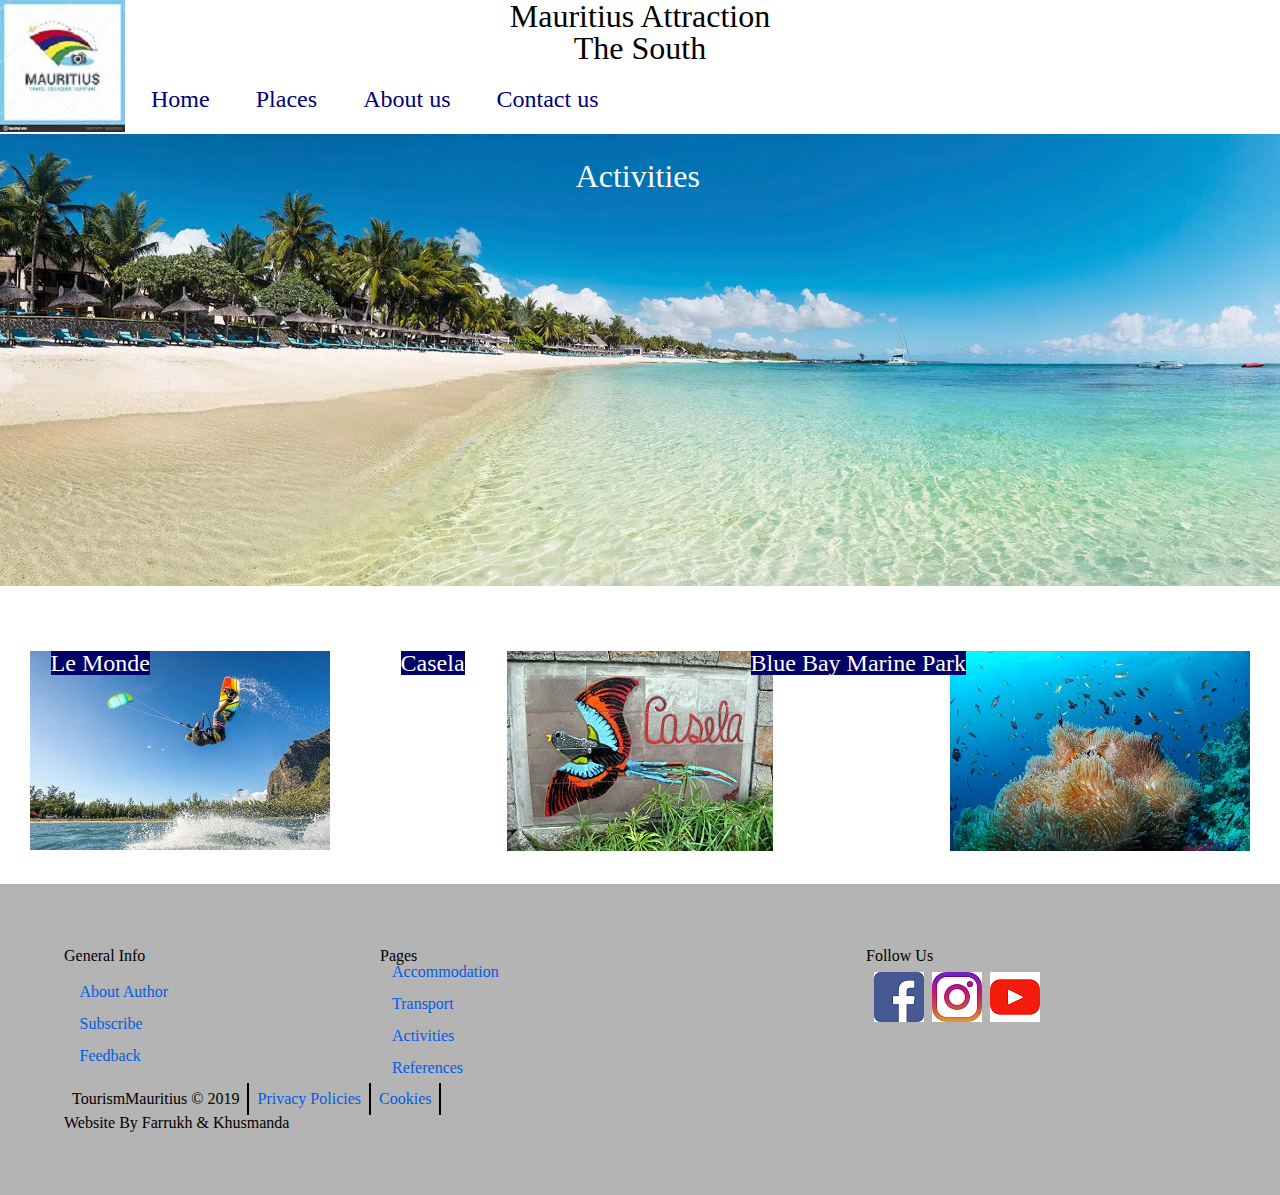
<file: Website/west.html>
<!DOCTYPE html>
<html lang="en">
	<head>
	<meta charset = "utf-8">
	<meta name="viewport" content="initial-scale=1.0, width=device-width">
	<title> Mauritius -Activities</title>
	<link rel = "stylesheet" href = "style.css"/>
	
	</head>
	<body>
		
		<div id ="home">
			<header id = "navbar">
			 <a href = "index.html"><img src ="images/logo.jpg" alt = "logo" title = "home"></a> 
				<h1> Mauritius Attraction</h1>
				<h2> The South</h2>
			
				<a href="#" class="menu">☰</a>
				<nav>
					<ul>
							<li><a href = "index.html"> Home </a></li>
							<li><a href = "places.html"> Places </a></li>
							<li><a href = "aboutUs.html"> About us </a></li>
							<li><a href = "contact.html"> Contact us</a></li>

					</ul>
				</nav>
				
			</header>
			<div class = "navimage">
				<h1>Activities</h1>
				<img src = "images/mauritius1.jpg" alt ="pic" width="100%">
			</div>
			
			<main>
				
				<div id ="page">
					<div class = "homeimg">
					<ul>
						<li><a href = "places.html"><img src ="images/surf.jpeg" alt = "monde" title = "activities"></a>
						<div class = "act1">Le Monde</div></li>
						
						<li><a href = "places.html"><img src ="images/casela3.jpg" alt = "casela" title = "activities"></a>
						<div class = "act2">Casela</div></li>
						
						<li><a href = "places.html"><img src ="images/blueb.jpg" alt = "marinepark"></a><div class = "act3">Blue Bay Marine Park</div></li>	
					</ul>
				</div>
				
				
				</div>
	
			</main>
			<footer>
					<div class ="followpages">
						<h4>Follow Us</h4>
							<ul>
								<li><a href = "https://www.facebook.com/"><img src ="images/facebook.png" alt = "facebook" title = "Facebook"></a></li>
								<li><a href = "https://www.instagram.com/"><img src ="images/instagram.png" alt = "Instagram" title = "Instagram"></a></li>
								<li><a href = "https://www.youtube.com/watch?v=gOpV1GBMulI&list=WL"><img src ="images/youtube.png" alt = "youtube" title = "youtube"></a></li>
								
							</ul>
						
					</div>
					
					<div class = "liveandTransport">
						<h4>Pages</h4>
							<ul>
								<li><a href = "accomodation.html"> Accommodation </a></li>
								<li><a href = "transport.html"> Transport </a></li>	
								<li><a href = "west.html"> Activities </a></li>	
								<li><a href = "reference.html"> References</a></li>
							</ul>
						
					</div>
					
					<div class = "otherpages">
						<h4>General Info</h4>
							<ul>
								<li><a href = "aboutauthor.html">About Author</a></li>
								<li><a href = "newsform.html">Subscribe</a></li>
								<li><a href = "feedbackform.html">Feedback</a></li>
							</ul>
						
					</div>
			
					<div class ="footergeneral">
						<ul>
							<li> TourismMauritius &copy; 2019</li>
							<li><a href = "newsform.html">Privacy Policies</a></li>
							<li><a href = "newsform.html">Cookies</a></li>
						</ul>
						<p> Website By Farrukh & Khusmanda</p>
					</div>

			</footer>
		
		</div>
		<script src="scriptF/scriptRes.js"></script>
	</body>
</html>
</file>
<file: Website/style.css>
/** * Eric Meyers Reset CSS v2.0 (http://meyerweb.com/eric/tools/css/reset/) * http://cssreset.com */ html, body, div, span, applet, object, iframe, h1, h2, h3, h4, h5, h6, p, blockquote, pre, a, abbr, acronym, address, big, cite, code, del, dfn, em, img, ins, kbd, q, s, samp, small, strike, strong, sub, sup, tt, var, b, u, i, center, dl, dt, dd, ol, ul, li, fieldset, form, label, legend, table, caption, tbody, tfoot, thead, tr, th, td, article, aside, canvas, details, embed, figure, figcaption, footer, header, hgroup, menu, nav, output, ruby, section, summary, time, mark, audio, video { margin: 0; padding: 0; border: 0; font-size: 100%; font: inherit; vertical-align: baseline; } /* HTML5 display-role reset for older browsers */ article, aside, details, figcaption, figure, footer, header, hgroup, menu, nav, section { display: block; } body { line-height: 1; } ol, ul { list-style: none; } blockquote, q { quotes: none; } blockquote:before, blockquote:after, q:before, q:after { content: ""; content: none; } table { border-collapse: collapse; border-spacing: 0; }

#page{
	font-family:"Georgia", verdana;
	margin:3.6%;
	line-height:1.5rem;
	width:80;
	margin:0 auto;
	padding:2%;
	font-size:1.1rem;
}
.menu{
	display:none;
}
#page h1{
	padding-bottom:2rem;
	text-align:center;
	font-size:2rem;
	line-height:1.5rem;
}
#page h3{
	padding:1%;
	font-size:1.7rem;
}
#home a{
	text-decoration:none;
}
#navbar h1, h2{
	text-align:center;
	padding-bottom:0rem;
	font-size:2rem;
	
}
#navbar{
	background-color:#ffffff;
} 
nav ul{
	display:flex;
	padding-left:8rem;
}
nav ul li{
	display:block;
	padding:2%;
	font-size:1.5rem;
}
nav ul li a{
	color:#000080;
}

#navbar img{
	display:flex;
	position:absolute;
	padding-right:1rem;
}	

.carousel img{
	width:100%;
	height:500px;
}

.homeimg ul{
	display:flex;
	justify-content: space-between;
	padding-top:2rem;
	font-size:1.5rem;
}
.homeimg ul li{
	text-align:center;
}
.homeimg {
  position: relative;
  text-align: center;
  color: white;
}
.pictureWriting1{
	position: absolute;
	bottom: 8px;
	left: 16px;
	
}
.pictureWriting2{
	position: absolute;
	bottom: 8px;
	left: 400px;
}
.pictureWriting3{
	position: absolute;
	bottom: 6px;
	left: 720px;
}

.top img{
	display:flex;
	padding:1%;
}
.topplace{
	padding:2%;
}

.picture1{
	position: absolute;
	bottom:0.5px;
	left: 16px;
	background-color:#000066;
}
.picture2{
	position: absolute;
	bottom:0.5px;
	left: 400px;
	background-color:#000066;
}
.picture3{
	position: absolute; 
	bottom:0.5px;
	left: 720px;
	background-color:#000066;
}
.picture4{
	position: absolute;
	bottom:0.5px;
	left: 16px;
	background-color:#000066;
}
.picture5{
	position: absolute;
	bottom:0.5px;
	left: 400px;
	background-color:#000066;
}
.picture6{
	position: absolute;
	bottom:0.5px;	
	left: 720px;
	background-color:#000066;
}
.picture7{
	position: absolute;
	bottom:0.5px;	
	left: 16px;
	background-color:#000066;
}
.picture8{
	position: absolute;
	bottom:0.5px;	
	left: 400px;
	background-color:#000066;
}
.picture9{
	position: absolute;
	bottom:0.5px;		
	left: 720px;
	background-color:#000066;
}
.act1{
	position: absolute;
	left: 25px;
	background-color:#000066;
	
}
.act2{
	position: absolute;
	left: 375px;
	background-color:#000066;
}
.act3{
	position: absolute;
	left: 725px;
	background-color:#000066;
}
.southplace{
	text-align:center;
	border-bottom:5px solid #ffb380;
}
.southplace p{
	text-align:left;
	padding-bottom:1rem;
}
.link1{
	text-align:left;
	background-color:#000066;
	color:#ffffff;
	padding:1rem;
	border-radius: 25px;
}

.navimage{
	width:100%;
}

.navimage h1{
	position: absolute;
	font-size:2rem;
	left:550px;
	padding:2%;
	color:#ffffff;
}
#aboutpage p{
	line-height:1.5rem;
	font-size:1.2rem;
}
#booking1{
	border:5px solid #ffb380;
	padding:9%;
}
.btn{
	background-color:#000066;
	color:#ffffff;
	padding:1rem;
	border-radius: 25px;
}
footer{
	padding:5%;
	background-color:#b4b4b4;
}
footer ul li{
	line-height:1.5rem;
}
.otherpages ul{
	display:flex;
	display:list-item;
	padding:1%;
	
}
.SubscribeClass p{
	padding-bottom:2%;
	padding-top:2%;
	font-size:1.2rem;
}
.SubscribeClass{
	border:5px solid #ffb380;
	padding:5%;
}
.paragraphT{
	padding:2%;
}
.feedback{
	border:5px solid #ffb380;
	padding:5%;
}
.southplace{
	padding:2%;
}
.southplace img{
	padding-top:1%;
	padding-bottom:1%;
}

footer{
	clear:both;
}
footer a {
	color:#005ce6;
}

.followpages ul{
	padding-top:1rem;
	display:flex;
	display:list-item;
	padding:1%;
}
.footergeneral ul{
	display:flex;
}
.footergeneral ul li{
	border-right: 2px solid black;
	padding-right:0.5rem;
	padding-left:0.5rem;
}
.followpages ul, ul li{
	display:flex;
	padding:0.25rem;
}
.info img{
	padding-right:0.5rem;
}
.followpages{
	float:right;
	width:350px;
}
.liveandTransport ul {
	position: absolute;
	left:380px;
	padding:0.5rem;

	
}
.liveandTransport h4 {
	position: absolute;
	left:380px;
	
}
.break2{
	padding:2rem;
}
.workBreak1{
	float:right;
}
.workbreak h4{
	padding-bottom:0.5rem;
}
.workbreak1 h4{
	padding-bottom:0.5rem;
}
.aboutD{
	background-image:url("images/blueba.jpg");
	background-size:cover; 
	background-attachment:fixed;
	color:white;
	padding:2rem;
}


@media screen and (max-width:675px){
	#home {
		width:100%;
		
	}
	footer{
		width:100%;
		float:none;
		overflow:hidden;
	}
	nav ul {
		flex-direction: column;
	}
	nav li a {
		display:block;
		padding:5px;
		border-bottom: 1px solid #aaaaaa;
	}
	nav ul li{
		display:block;
	}
	nav a {
		 display:block;
		padding:0.5rem;
		border-bottom: 1px solid #fff; 
	
	}
	#navbar img{
		display:none;
	} 
	#navbar h1,h2{
		text-align:center;
		font-size:1rem;
	}
	
	.menu {
		display:block;
	}
	nav ul {
		max-height:0rem;
		overflow:hidden;
	}
	.open {
		max-height:60rem;
	}
	.homeimg ul{
		flex-direction:column;
	}
	.pictureWriting1, .pictureWriting2, .pictureWriting3{
		display:none;
	}
	.navimg{
		width:100%;
	}
	.navimg h1{
		text-align:center;
	}
	.southplace img{
		width:300px;
	}
	.followpages ul{
		display:none;
	}
	.followpages h4{
		display:none;
	}
	
	.liveandTransport ul {
	position: absolute;
	left:245px;
	
	}
	.liveandTransport h4 {
	position: absolute;
	left:245px;
	} 
	.topplace img{
		width:300px;
	}
	.picture1, .picture2, .picture3, .picture4, .picture5{
		display:none; 
	}
	.picture6, .picture7, .picture8, .picture9{
		display:none; 
	}
	.act1, .act2, .act3{
		left:10px;
	}
	

}
@media screen and (max-width: 850px ){
	#home {
		width:100%;
		
	}
	footer{
		width:100%;
	}
	#navbar {
		width:100%;
		margin-bottom: 1rem;
	}
	.navimg{
		width:100%;
	}

	nav {
		width:100%;
	}
	.followpages ul{
		display:none;
	}
	.followpages h4{
		display:none;
	}
}

@media screen and (max-width: 1000px ){
	#home {
		width:100%;
		
	}
	footer{
		width:100%;
	}
	#navbar {
		width:100%;
		margin-bottom: 1rem;
	}

	nav {
		width:100%;
	}
}
</file>
